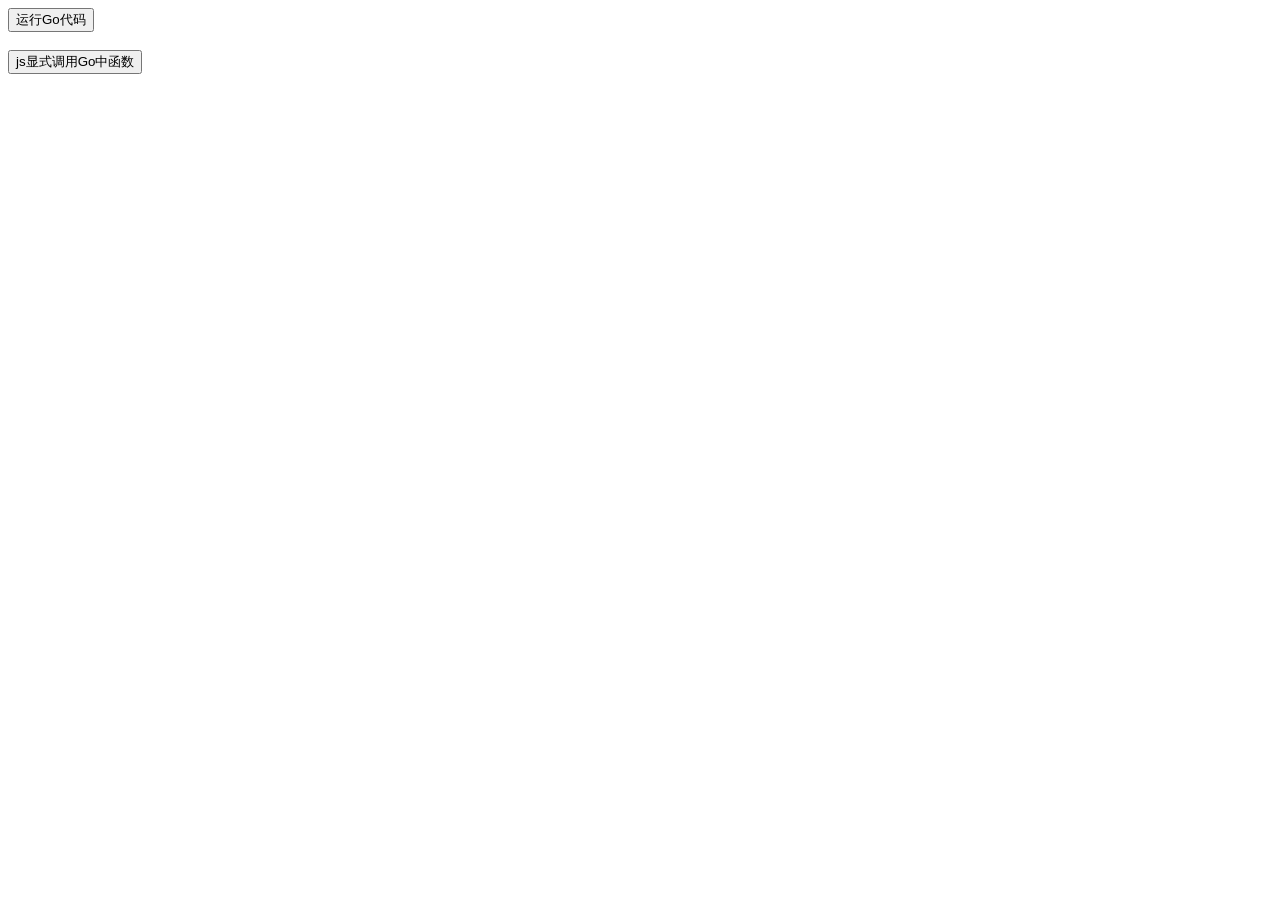
<file: net/webassembly/dom/index.html>
<html>
<head>
    <meta charset="utf-8"/>
    <script src="wasm_exec.js"></script>
    <script>
        if (!WebAssembly.instantiateStreaming) {
            WebAssembly.instantiateStreaming = async (resp, importObject) => {
                const source = await (await resp).arrayBuffer();
                return await WebAssembly.instantiate(source, importObject);
            };
        }

        const go = new Go();
        let mod, inst;
        WebAssembly.instantiateStreaming(fetch("hello.wasm"), go.importObject).then((result) => {
            mod = result.module;
            inst = result.instance;
            document.getElementById("runButton").disabled = false;
        }).catch((err) => {
            console.error(err);
        });

        //直接调用Go中定义的hello方法
        function helloFunc() {
            document.getElementById("result").innerText = hello("aaaa");
        }

        async function run() {
            console.clear();
            await go.run(inst);
            inst = await WebAssembly.instantiate(mod, go.importObject); // reset instance
        }
    </script>
</head>
<body>
<button onClick="run();" id="runButton" disabled>运行Go代码</button>
<div id="app"></div>
<br />
<button onclick="helloFunc()">js显式调用Go中函数</button>
<div id="result"></div>
</body>
</html>
</file>
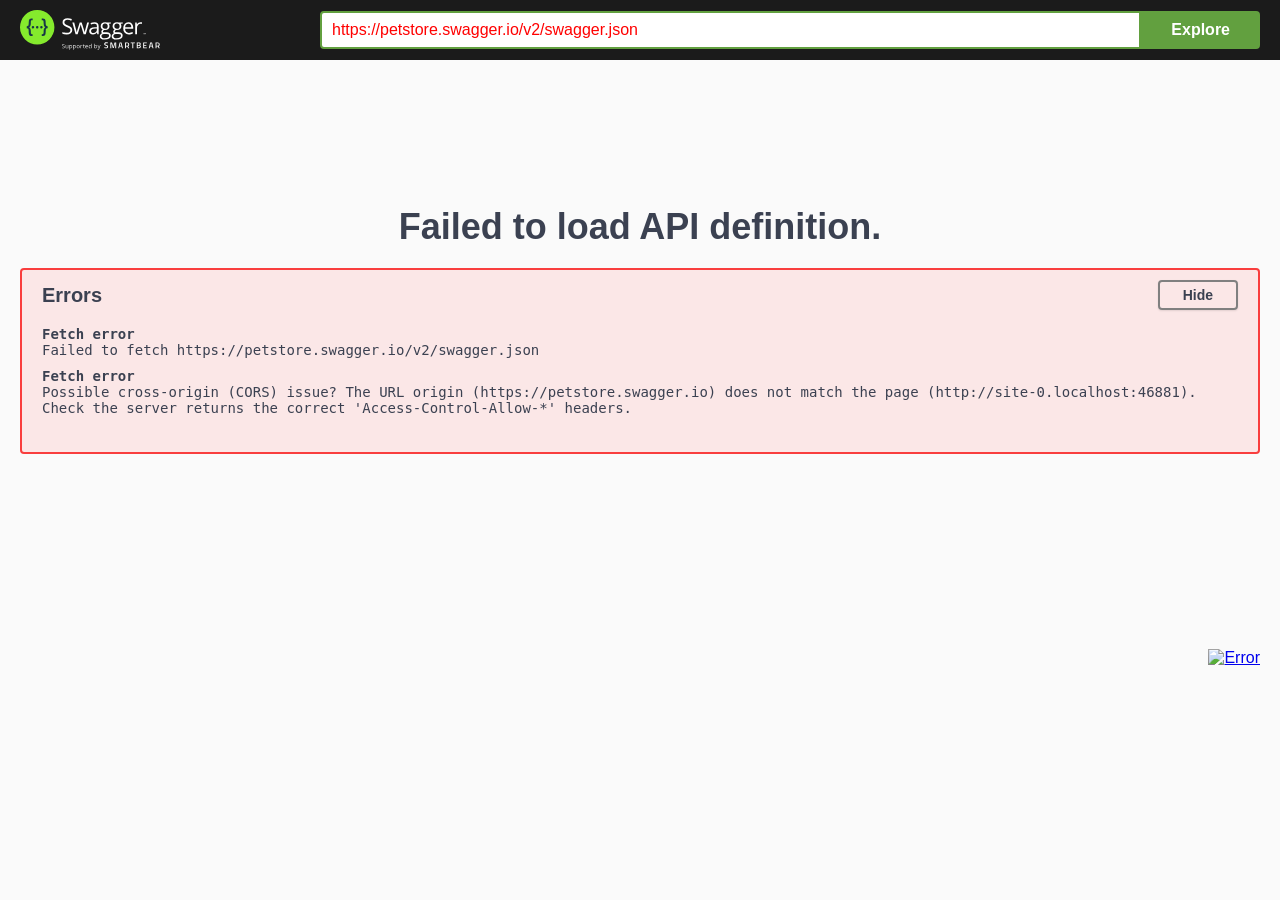
<file: net/grpc/http/grpc_gateway/third_party/swagger-ui/index.html>
<!-- HTML for static distribution bundle build -->
<!DOCTYPE html>
<html lang="en">
  <head>
    <meta charset="UTF-8">
    <title>Swagger UI</title>
    <link rel="stylesheet" type="text/css" href="./swagger-ui.css" >
    <link rel="icon" type="image/png" href="./favicon-32x32.png" sizes="32x32" />
    <link rel="icon" type="image/png" href="./favicon-16x16.png" sizes="16x16" />
    <style>
      html
      {
        box-sizing: border-box;
        overflow: -moz-scrollbars-vertical;
        overflow-y: scroll;
      }

      *,
      *:before,
      *:after
      {
        box-sizing: inherit;
      }

      body
      {
        margin:0;
        background: #fafafa;
      }
    </style>
  </head>

  <body>
    <div id="swagger-ui"></div>

    <script src="./swagger-ui-bundle.js" charset="UTF-8"> </script>
    <script src="./swagger-ui-standalone-preset.js" charset="UTF-8"> </script>
    <script>
    window.onload = function() {
      // Begin Swagger UI call region
      const ui = SwaggerUIBundle({
        url: "https://petstore.swagger.io/v2/swagger.json",
        dom_id: '#swagger-ui',
        deepLinking: true,
        presets: [
          SwaggerUIBundle.presets.apis,
          SwaggerUIStandalonePreset
        ],
        plugins: [
          SwaggerUIBundle.plugins.DownloadUrl
        ],
        layout: "StandaloneLayout"
      })
      // End Swagger UI call region

      window.ui = ui
    }
  </script>
  </body>
</html>
</file>
<file: net/grpc/http/grpc_gateway/third_party/swagger-ui/swagger-ui.css>
.swagger-ui{
  /*! normalize.css v7.0.0 | MIT License | github.com/necolas/normalize.css */font-family:sans-serif;color:#3b4151}.swagger-ui html{line-height:1.15;-ms-text-size-adjust:100%;-webkit-text-size-adjust:100%}.swagger-ui body{margin:0}.swagger-ui article,.swagger-ui aside,.swagger-ui footer,.swagger-ui header,.swagger-ui nav,.swagger-ui section{display:block}.swagger-ui h1{font-size:2em;margin:.67em 0}.swagger-ui figcaption,.swagger-ui figure,.swagger-ui main{display:block}.swagger-ui figure{margin:1em 40px}.swagger-ui hr{box-sizing:content-box;height:0;overflow:visible}.swagger-ui pre{font-family:monospace,monospace;font-size:1em}.swagger-ui a{background-color:transparent;-webkit-text-decoration-skip:objects}.swagger-ui abbr[title]{border-bottom:none;text-decoration:underline;-webkit-text-decoration:underline dotted;text-decoration:underline dotted}.swagger-ui b,.swagger-ui strong{font-weight:inherit;font-weight:bolder}.swagger-ui code,.swagger-ui kbd,.swagger-ui samp{font-family:monospace,monospace;font-size:1em}.swagger-ui dfn{font-style:italic}.swagger-ui mark{background-color:#ff0;color:#000}.swagger-ui small{font-size:80%}.swagger-ui sub,.swagger-ui sup{font-size:75%;line-height:0;position:relative;vertical-align:baseline}.swagger-ui sub{bottom:-.25em}.swagger-ui sup{top:-.5em}.swagger-ui audio,.swagger-ui video{display:inline-block}.swagger-ui audio:not([controls]){display:none;height:0}.swagger-ui img{border-style:none}.swagger-ui svg:not(:root){overflow:hidden}.swagger-ui button,.swagger-ui input,.swagger-ui optgroup,.swagger-ui select,.swagger-ui textarea{font-family:sans-serif;font-size:100%;line-height:1.15;margin:0}.swagger-ui button,.swagger-ui input{overflow:visible}.swagger-ui button,.swagger-ui select{text-transform:none}.swagger-ui [type=reset],.swagger-ui [type=submit],.swagger-ui button,.swagger-ui html [type=button]{-webkit-appearance:button}.swagger-ui [type=button]::-moz-focus-inner,.swagger-ui [type=reset]::-moz-focus-inner,.swagger-ui [type=submit]::-moz-focus-inner,.swagger-ui button::-moz-focus-inner{border-style:none;padding:0}.swagger-ui [type=button]:-moz-focusring,.swagger-ui [type=reset]:-moz-focusring,.swagger-ui [type=submit]:-moz-focusring,.swagger-ui button:-moz-focusring{outline:1px dotted ButtonText}.swagger-ui fieldset{padding:.35em .75em .625em}.swagger-ui legend{box-sizing:border-box;color:inherit;display:table;max-width:100%;padding:0;white-space:normal}.swagger-ui progress{display:inline-block;vertical-align:baseline}.swagger-ui textarea{overflow:auto}.swagger-ui [type=checkbox],.swagger-ui [type=radio]{box-sizing:border-box;padding:0}.swagger-ui [type=number]::-webkit-inner-spin-button,.swagger-ui [type=number]::-webkit-outer-spin-button{height:auto}.swagger-ui [type=search]{-webkit-appearance:textfield;outline-offset:-2px}.swagger-ui [type=search]::-webkit-search-cancel-button,.swagger-ui [type=search]::-webkit-search-decoration{-webkit-appearance:none}.swagger-ui ::-webkit-file-upload-button{-webkit-appearance:button;font:inherit}.swagger-ui details,.swagger-ui menu{display:block}.swagger-ui summary{display:list-item}.swagger-ui canvas{display:inline-block}.swagger-ui template{display:none}.swagger-ui [hidden]{display:none}.swagger-ui .debug *{outline:1px solid gold}.swagger-ui .debug-white *{outline:1px solid #fff}.swagger-ui .debug-black *{outline:1px solid #000}.swagger-ui .debug-grid{background:transparent url([data-uri]) repeat 0 0}.swagger-ui .debug-grid-16{background:transparent url([data-uri]) repeat 0 0}.swagger-ui .debug-grid-8-solid{background:#fff url([data-uri]) repeat 0 0}.swagger-ui .debug-grid-16-solid{background:#fff url([data-uri]) repeat 0 0}.swagger-ui .border-box,.swagger-ui a,.swagger-ui article,.swagger-ui body,.swagger-ui code,.swagger-ui dd,.swagger-ui div,.swagger-ui dl,.swagger-ui dt,.swagger-ui fieldset,.swagger-ui footer,.swagger-ui form,.swagger-ui h1,.swagger-ui h2,.swagger-ui h3,.swagger-ui h4,.swagger-ui h5,.swagger-ui h6,.swagger-ui header,.swagger-ui html,.swagger-ui input[type=email],.swagger-ui input[type=number],.swagger-ui input[type=password],.swagger-ui input[type=tel],.swagger-ui input[type=text],.swagger-ui input[type=url],.swagger-ui legend,.swagger-ui li,.swagger-ui main,.swagger-ui ol,.swagger-ui p,.swagger-ui pre,.swagger-ui section,.swagger-ui table,.swagger-ui td,.swagger-ui textarea,.swagger-ui th,.swagger-ui tr,.swagger-ui ul{box-sizing:border-box}.swagger-ui .aspect-ratio{height:0;position:relative}.swagger-ui .aspect-ratio--16x9{padding-bottom:56.25%}.swagger-ui .aspect-ratio--9x16{padding-bottom:177.77%}.swagger-ui .aspect-ratio--4x3{padding-bottom:75%}.swagger-ui .aspect-ratio--3x4{padding-bottom:133.33%}.swagger-ui .aspect-ratio--6x4{padding-bottom:66.6%}.swagger-ui .aspect-ratio--4x6{padding-bottom:150%}.swagger-ui .aspect-ratio--8x5{padding-bottom:62.5%}.swagger-ui .aspect-ratio--5x8{padding-bottom:160%}.swagger-ui .aspect-ratio--7x5{padding-bottom:71.42%}.swagger-ui .aspect-ratio--5x7{padding-bottom:140%}.swagger-ui .aspect-ratio--1x1{padding-bottom:100%}.swagger-ui .aspect-ratio--object{position:absolute;top:0;right:0;bottom:0;left:0;width:100%;height:100%;z-index:100}@media screen and (min-width:30em){.swagger-ui .aspect-ratio-ns{height:0;position:relative}.swagger-ui .aspect-ratio--16x9-ns{padding-bottom:56.25%}.swagger-ui .aspect-ratio--9x16-ns{padding-bottom:177.77%}.swagger-ui .aspect-ratio--4x3-ns{padding-bottom:75%}.swagger-ui .aspect-ratio--3x4-ns{padding-bottom:133.33%}.swagger-ui .aspect-ratio--6x4-ns{padding-bottom:66.6%}.swagger-ui .aspect-ratio--4x6-ns{padding-bottom:150%}.swagger-ui .aspect-ratio--8x5-ns{padding-bottom:62.5%}.swagger-ui .aspect-ratio--5x8-ns{padding-bottom:160%}.swagger-ui .aspect-ratio--7x5-ns{padding-bottom:71.42%}.swagger-ui .aspect-ratio--5x7-ns{padding-bottom:140%}.swagger-ui .aspect-ratio--1x1-ns{padding-bottom:100%}.swagger-ui .aspect-ratio--object-ns{position:absolute;top:0;right:0;bottom:0;left:0;width:100%;height:100%;z-index:100}}@media screen and (min-width:30em) and (max-width:60em){.swagger-ui .aspect-ratio-m{height:0;position:relative}.swagger-ui .aspect-ratio--16x9-m{padding-bottom:56.25%}.swagger-ui .aspect-ratio--9x16-m{padding-bottom:177.77%}.swagger-ui .aspect-ratio--4x3-m{padding-bottom:75%}.swagger-ui .aspect-ratio--3x4-m{padding-bottom:133.33%}.swagger-ui .aspect-ratio--6x4-m{padding-bottom:66.6%}.swagger-ui .aspect-ratio--4x6-m{padding-bottom:150%}.swagger-ui .aspect-ratio--8x5-m{padding-bottom:62.5%}.swagger-ui .aspect-ratio--5x8-m{padding-bottom:160%}.swagger-ui .aspect-ratio--7x5-m{padding-bottom:71.42%}.swagger-ui .aspect-ratio--5x7-m{padding-bottom:140%}.swagger-ui .aspect-ratio--1x1-m{padding-bottom:100%}.swagger-ui .aspect-ratio--object-m{position:absolute;top:0;right:0;bottom:0;left:0;width:100%;height:100%;z-index:100}}@media screen and (min-width:60em){.swagger-ui .aspect-ratio-l{height:0;position:relative}.swagger-ui .aspect-ratio--16x9-l{padding-bottom:56.25%}.swagger-ui .aspect-ratio--9x16-l{padding-bottom:177.77%}.swagger-ui .aspect-ratio--4x3-l{padding-bottom:75%}.swagger-ui .aspect-ratio--3x4-l{padding-bottom:133.33%}.swagger-ui .aspect-ratio--6x4-l{padding-bottom:66.6%}.swagger-ui .aspect-ratio--4x6-l{padding-bottom:150%}.swagger-ui .aspect-ratio--8x5-l{padding-bottom:62.5%}.swagger-ui .aspect-ratio--5x8-l{padding-bottom:160%}.swagger-ui .aspect-ratio--7x5-l{padding-bottom:71.42%}.swagger-ui .aspect-ratio--5x7-l{padding-bottom:140%}.swagger-ui .aspect-ratio--1x1-l{padding-bottom:100%}.swagger-ui .aspect-ratio--object-l{position:absolute;top:0;right:0;bottom:0;left:0;width:100%;height:100%;z-index:100}}.swagger-ui img{max-width:100%}.swagger-ui .cover{background-size:cover!important}.swagger-ui .contain{background-size:contain!important}@media screen and (min-width:30em){.swagger-ui .cover-ns{background-size:cover!important}.swagger-ui .contain-ns{background-size:contain!important}}@media screen and (min-width:30em) and (max-width:60em){.swagger-ui .cover-m{background-size:cover!important}.swagger-ui .contain-m{background-size:contain!important}}@media screen and (min-width:60em){.swagger-ui .cover-l{background-size:cover!important}.swagger-ui .contain-l{background-size:contain!important}}.swagger-ui .bg-center{background-repeat:no-repeat;background-position:50%}.swagger-ui .bg-top{background-repeat:no-repeat;background-position:top}.swagger-ui .bg-right{background-repeat:no-repeat;background-position:100%}.swagger-ui .bg-bottom{background-repeat:no-repeat;background-position:bottom}.swagger-ui .bg-left{background-repeat:no-repeat;background-position:0}@media screen and (min-width:30em){.swagger-ui .bg-center-ns{background-repeat:no-repeat;background-position:50%}.swagger-ui .bg-top-ns{background-repeat:no-repeat;background-position:top}.swagger-ui .bg-right-ns{background-repeat:no-repeat;background-position:100%}.swagger-ui .bg-bottom-ns{background-repeat:no-repeat;background-position:bottom}.swagger-ui .bg-left-ns{background-repeat:no-repeat;background-position:0}}@media screen and (min-width:30em) and (max-width:60em){.swagger-ui .bg-center-m{background-repeat:no-repeat;background-position:50%}.swagger-ui .bg-top-m{background-repeat:no-repeat;background-position:top}.swagger-ui .bg-right-m{background-repeat:no-repeat;background-position:100%}.swagger-ui .bg-bottom-m{background-repeat:no-repeat;background-position:bottom}.swagger-ui .bg-left-m{background-repeat:no-repeat;background-position:0}}@media screen and (min-width:60em){.swagger-ui .bg-center-l{background-repeat:no-repeat;background-position:50%}.swagger-ui .bg-top-l{background-repeat:no-repeat;background-position:top}.swagger-ui .bg-right-l{background-repeat:no-repeat;background-position:100%}.swagger-ui .bg-bottom-l{background-repeat:no-repeat;background-position:bottom}.swagger-ui .bg-left-l{background-repeat:no-repeat;background-position:0}}.swagger-ui .outline{outline:1px solid}.swagger-ui .outline-transparent{outline:1px solid transparent}.swagger-ui .outline-0{outline:0}@media screen and (min-width:30em){.swagger-ui .outline-ns{outline:1px solid}.swagger-ui .outline-transparent-ns{outline:1px solid transparent}.swagger-ui .outline-0-ns{outline:0}}@media screen and (min-width:30em) and (max-width:60em){.swagger-ui .outline-m{outline:1px solid}.swagger-ui .outline-transparent-m{outline:1px solid transparent}.swagger-ui .outline-0-m{outline:0}}@media screen and (min-width:60em){.swagger-ui .outline-l{outline:1px solid}.swagger-ui .outline-transparent-l{outline:1px solid transparent}.swagger-ui .outline-0-l{outline:0}}.swagger-ui .ba{border-style:solid;border-width:1px}.swagger-ui .bt{border-top-style:solid;border-top-width:1px}.swagger-ui .br{border-right-style:solid;border-right-width:1px}.swagger-ui .bb{border-bottom-style:solid;border-bottom-width:1px}.swagger-ui .bl{border-left-style:solid;border-left-width:1px}.swagger-ui .bn{border-style:none;border-width:0}@media screen and (min-width:30em){.swagger-ui .ba-ns{border-style:solid;border-width:1px}.swagger-ui .bt-ns{border-top-style:solid;border-top-width:1px}.swagger-ui .br-ns{border-right-style:solid;border-right-width:1px}.swagger-ui .bb-ns{border-bottom-style:solid;border-bottom-width:1px}.swagger-ui .bl-ns{border-left-style:solid;border-left-width:1px}.swagger-ui .bn-ns{border-style:none;border-width:0}}@media screen and (min-width:30em) and (max-width:60em){.swagger-ui .ba-m{border-style:solid;border-width:1px}.swagger-ui .bt-m{border-top-style:solid;border-top-width:1px}.swagger-ui .br-m{border-right-style:solid;border-right-width:1px}.swagger-ui .bb-m{border-bottom-style:solid;border-bottom-width:1px}.swagger-ui .bl-m{border-left-style:solid;border-left-width:1px}.swagger-ui .bn-m{border-style:none;border-width:0}}@media screen and (min-width:60em){.swagger-ui .ba-l{border-style:solid;border-width:1px}.swagger-ui .bt-l{border-top-style:solid;border-top-width:1px}.swagger-ui .br-l{border-right-style:solid;border-right-width:1px}.swagger-ui .bb-l{border-bottom-style:solid;border-bottom-width:1px}.swagger-ui .bl-l{border-left-style:solid;border-left-width:1px}.swagger-ui .bn-l{border-style:none;border-width:0}}.swagger-ui .b--black{border-color:#000}.swagger-ui .b--near-black{border-color:#111}.swagger-ui .b--dark-gray{border-color:#333}.swagger-ui .b--mid-gray{border-color:#555}.swagger-ui .b--gray{border-color:#777}.swagger-ui .b--silver{border-color:#999}.swagger-ui .b--light-silver{border-color:#aaa}.swagger-ui .b--moon-gray{border-color:#ccc}.swagger-ui .b--light-gray{border-color:#eee}.swagger-ui .b--near-white{border-color:#f4f4f4}.swagger-ui .b--white{border-color:#fff}.swagger-ui .b--white-90{border-color:hsla(0,0%,100%,.9)}.swagger-ui .b--white-80{border-color:hsla(0,0%,100%,.8)}.swagger-ui .b--white-70{border-color:hsla(0,0%,100%,.7)}.swagger-ui .b--white-60{border-color:hsla(0,0%,100%,.6)}.swagger-ui .b--white-50{border-color:hsla(0,0%,100%,.5)}.swagger-ui .b--white-40{border-color:hsla(0,0%,100%,.4)}.swagger-ui .b--white-30{border-color:hsla(0,0%,100%,.3)}.swagger-ui .b--white-20{border-color:hsla(0,0%,100%,.2)}.swagger-ui .b--white-10{border-color:hsla(0,0%,100%,.1)}.swagger-ui .b--white-05{border-color:hsla(0,0%,100%,.05)}.swagger-ui .b--white-025{border-color:hsla(0,0%,100%,.025)}.swagger-ui .b--white-0125{border-color:hsla(0,0%,100%,.0125)}.swagger-ui .b--black-90{border-color:rgba(0,0,0,.9)}.swagger-ui .b--black-80{border-color:rgba(0,0,0,.8)}.swagger-ui .b--black-70{border-color:rgba(0,0,0,.7)}.swagger-ui .b--black-60{border-color:rgba(0,0,0,.6)}.swagger-ui .b--black-50{border-color:rgba(0,0,0,.5)}.swagger-ui .b--black-40{border-color:rgba(0,0,0,.4)}.swagger-ui .b--black-30{border-color:rgba(0,0,0,.3)}.swagger-ui .b--black-20{border-color:rgba(0,0,0,.2)}.swagger-ui .b--black-10{border-color:rgba(0,0,0,.1)}.swagger-ui .b--black-05{border-color:rgba(0,0,0,.05)}.swagger-ui .b--black-025{border-color:rgba(0,0,0,.025)}.swagger-ui .b--black-0125{border-color:rgba(0,0,0,.0125)}.swagger-ui .b--dark-red{border-color:#e7040f}.swagger-ui .b--red{border-color:#ff4136}.swagger-ui .b--light-red{border-color:#ff725c}.swagger-ui .b--orange{border-color:#ff6300}.swagger-ui .b--gold{border-color:#ffb700}.swagger-ui .b--yellow{border-color:gold}.swagger-ui .b--light-yellow{border-color:#fbf1a9}.swagger-ui .b--purple{border-color:#5e2ca5}.swagger-ui .b--light-purple{border-color:#a463f2}.swagger-ui .b--dark-pink{border-color:#d5008f}.swagger-ui .b--hot-pink{border-color:#ff41b4}.swagger-ui .b--pink{border-color:#ff80cc}.swagger-ui .b--light-pink{border-color:#ffa3d7}.swagger-ui .b--dark-green{border-color:#137752}.swagger-ui .b--green{border-color:#19a974}.swagger-ui .b--light-green{border-color:#9eebcf}.swagger-ui .b--navy{border-color:#001b44}.swagger-ui .b--dark-blue{border-color:#00449e}.swagger-ui .b--blue{border-color:#357edd}.swagger-ui .b--light-blue{border-color:#96ccff}.swagger-ui .b--lightest-blue{border-color:#cdecff}.swagger-ui .b--washed-blue{border-color:#f6fffe}.swagger-ui .b--washed-green{border-color:#e8fdf5}.swagger-ui .b--washed-yellow{border-color:#fffceb}.swagger-ui .b--washed-red{border-color:#ffdfdf}.swagger-ui .b--transparent{border-color:transparent}.swagger-ui .b--inherit{border-color:inherit}.swagger-ui .br0{border-radius:0}.swagger-ui .br1{border-radius:.125rem}.swagger-ui .br2{border-radius:.25rem}.swagger-ui .br3{border-radius:.5rem}.swagger-ui .br4{border-radius:1rem}.swagger-ui .br-100{border-radius:100%}.swagger-ui .br-pill{border-radius:9999px}.swagger-ui .br--bottom{border-top-left-radius:0;border-top-right-radius:0}.swagger-ui .br--top{border-bottom-left-radius:0;border-bottom-right-radius:0}.swagger-ui .br--right{border-top-left-radius:0;border-bottom-left-radius:0}.swagger-ui .br--left{border-top-right-radius:0;border-bottom-right-radius:0}@media screen and (min-width:30em){.swagger-ui .br0-ns{border-radius:0}.swagger-ui .br1-ns{border-radius:.125rem}.swagger-ui .br2-ns{border-radius:.25rem}.swagger-ui .br3-ns{border-radius:.5rem}.swagger-ui .br4-ns{border-radius:1rem}.swagger-ui .br-100-ns{border-radius:100%}.swagger-ui .br-pill-ns{border-radius:9999px}.swagger-ui .br--bottom-ns{border-top-left-radius:0;border-top-right-radius:0}.swagger-ui .br--top-ns{border-bottom-left-radius:0;border-bottom-right-radius:0}.swagger-ui .br--right-ns{border-top-left-radius:0;border-bottom-left-radius:0}.swagger-ui .br--left-ns{border-top-right-radius:0;border-bottom-right-radius:0}}@media screen and (min-width:30em) and (max-width:60em){.swagger-ui .br0-m{border-radius:0}.swagger-ui .br1-m{border-radius:.125rem}.swagger-ui .br2-m{border-radius:.25rem}.swagger-ui .br3-m{border-radius:.5rem}.swagger-ui .br4-m{border-radius:1rem}.swagger-ui .br-100-m{border-radius:100%}.swagger-ui .br-pill-m{border-radius:9999px}.swagger-ui .br--bottom-m{border-top-left-radius:0;border-top-right-radius:0}.swagger-ui .br--top-m{border-bottom-left-radius:0;border-bottom-right-radius:0}.swagger-ui .br--right-m{border-top-left-radius:0;border-bottom-left-radius:0}.swagger-ui .br--left-m{border-top-right-radius:0;border-bottom-right-radius:0}}@media screen and (min-width:60em){.swagger-ui .br0-l{border-radius:0}.swagger-ui .br1-l{border-radius:.125rem}.swagger-ui .br2-l{border-radius:.25rem}.swagger-ui .br3-l{border-radius:.5rem}.swagger-ui .br4-l{border-radius:1rem}.swagger-ui .br-100-l{border-radius:100%}.swagger-ui .br-pill-l{border-radius:9999px}.swagger-ui .br--bottom-l{border-top-left-radius:0;border-top-right-radius:0}.swagger-ui .br--top-l{border-bottom-left-radius:0;border-bottom-right-radius:0}.swagger-ui .br--right-l{border-top-left-radius:0;border-bottom-left-radius:0}.swagger-ui .br--left-l{border-top-right-radius:0;border-bottom-right-radius:0}}.swagger-ui .b--dotted{border-style:dotted}.swagger-ui .b--dashed{border-style:dashed}.swagger-ui .b--solid{border-style:solid}.swagger-ui .b--none{border-style:none}@media screen and (min-width:30em){.swagger-ui .b--dotted-ns{border-style:dotted}.swagger-ui .b--dashed-ns{border-style:dashed}.swagger-ui .b--solid-ns{border-style:solid}.swagger-ui .b--none-ns{border-style:none}}@media screen and (min-width:30em) and (max-width:60em){.swagger-ui .b--dotted-m{border-style:dotted}.swagger-ui .b--dashed-m{border-style:dashed}.swagger-ui .b--solid-m{border-style:solid}.swagger-ui .b--none-m{border-style:none}}@media screen and (min-width:60em){.swagger-ui .b--dotted-l{border-style:dotted}.swagger-ui .b--dashed-l{border-style:dashed}.swagger-ui .b--solid-l{border-style:solid}.swagger-ui .b--none-l{border-style:none}}.swagger-ui .bw0{border-width:0}.swagger-ui .bw1{border-width:.125rem}.swagger-ui .bw2{border-width:.25rem}.swagger-ui .bw3{border-width:.5rem}.swagger-ui .bw4{border-width:1rem}.swagger-ui .bw5{border-width:2rem}.swagger-ui .bt-0{border-top-width:0}.swagger-ui .br-0{border-right-width:0}.swagger-ui .bb-0{border-bottom-width:0}.swagger-ui .bl-0{border-left-width:0}@media screen and (min-width:30em){.swagger-ui .bw0-ns{border-width:0}.swagger-ui .bw1-ns{border-width:.125rem}.swagger-ui .bw2-ns{border-width:.25rem}.swagger-ui .bw3-ns{border-width:.5rem}.swagger-ui .bw4-ns{border-width:1rem}.swagger-ui .bw5-ns{border-width:2rem}.swagger-ui .bt-0-ns{border-top-width:0}.swagger-ui .br-0-ns{border-right-width:0}.swagger-ui .bb-0-ns{border-bottom-width:0}.swagger-ui .bl-0-ns{border-left-width:0}}@media screen and (min-width:30em) and (max-width:60em){.swagger-ui .bw0-m{border-width:0}.swagger-ui .bw1-m{border-width:.125rem}.swagger-ui .bw2-m{border-width:.25rem}.swagger-ui .bw3-m{border-width:.5rem}.swagger-ui .bw4-m{border-width:1rem}.swagger-ui .bw5-m{border-width:2rem}.swagger-ui .bt-0-m{border-top-width:0}.swagger-ui .br-0-m{border-right-width:0}.swagger-ui .bb-0-m{border-bottom-width:0}.swagger-ui .bl-0-m{border-left-width:0}}@media screen and (min-width:60em){.swagger-ui .bw0-l{border-width:0}.swagger-ui .bw1-l{border-width:.125rem}.swagger-ui .bw2-l{border-width:.25rem}.swagger-ui .bw3-l{border-width:.5rem}.swagger-ui .bw4-l{border-width:1rem}.swagger-ui .bw5-l{border-width:2rem}.swagger-ui .bt-0-l{border-top-width:0}.swagger-ui .br-0-l{border-right-width:0}.swagger-ui .bb-0-l{border-bottom-width:0}.swagger-ui .bl-0-l{border-left-width:0}}.swagger-ui .shadow-1{box-shadow:0 0 4px 2px rgba(0,0,0,.2)}.swagger-ui .shadow-2{box-shadow:0 0 8px 2px rgba(0,0,0,.2)}.swagger-ui .shadow-3{box-shadow:2px 2px 4px 2px rgba(0,0,0,.2)}.swagger-ui .shadow-4{box-shadow:2px 2px 8px 0 rgba(0,0,0,.2)}.swagger-ui .shadow-5{box-shadow:4px 4px 8px 0 rgba(0,0,0,.2)}@media screen and (min-width:30em){.swagger-ui .shadow-1-ns{box-shadow:0 0 4px 2px rgba(0,0,0,.2)}.swagger-ui .shadow-2-ns{box-shadow:0 0 8px 2px rgba(0,0,0,.2)}.swagger-ui .shadow-3-ns{box-shadow:2px 2px 4px 2px rgba(0,0,0,.2)}.swagger-ui .shadow-4-ns{box-shadow:2px 2px 8px 0 rgba(0,0,0,.2)}.swagger-ui .shadow-5-ns{box-shadow:4px 4px 8px 0 rgba(0,0,0,.2)}}@media screen and (min-width:30em) and (max-width:60em){.swagger-ui .shadow-1-m{box-shadow:0 0 4px 2px rgba(0,0,0,.2)}.swagger-ui .shadow-2-m{box-shadow:0 0 8px 2px rgba(0,0,0,.2)}.swagger-ui .shadow-3-m{box-shadow:2px 2px 4px 2px rgba(0,0,0,.2)}.swagger-ui .shadow-4-m{box-shadow:2px 2px 8px 0 rgba(0,0,0,.2)}.swagger-ui .shadow-5-m{box-shadow:4px 4px 8px 0 rgba(0,0,0,.2)}}@media screen and (min-width:60em){.swagger-ui .shadow-1-l{box-shadow:0 0 4px 2px rgba(0,0,0,.2)}.swagger-ui .shadow-2-l{box-shadow:0 0 8px 2px rgba(0,0,0,.2)}.swagger-ui .shadow-3-l{box-shadow:2px 2px 4px 2px rgba(0,0,0,.2)}.swagger-ui .shadow-4-l{box-shadow:2px 2px 8px 0 rgba(0,0,0,.2)}.swagger-ui .shadow-5-l{box-shadow:4px 4px 8px 0 rgba(0,0,0,.2)}}.swagger-ui .pre{overflow-x:auto;overflow-y:hidden;overflow:scroll}.swagger-ui .top-0{top:0}.swagger-ui .right-0{right:0}.swagger-ui .bottom-0{bottom:0}.swagger-ui .left-0{left:0}.swagger-ui .top-1{top:1rem}.swagger-ui .right-1{right:1rem}.swagger-ui .bottom-1{bottom:1rem}.swagger-ui .left-1{left:1rem}.swagger-ui .top-2{top:2rem}.swagger-ui .right-2{right:2rem}.swagger-ui .bottom-2{bottom:2rem}.swagger-ui .left-2{left:2rem}.swagger-ui .top--1{top:-1rem}.swagger-ui .right--1{right:-1rem}.swagger-ui .bottom--1{bottom:-1rem}.swagger-ui .left--1{left:-1rem}.swagger-ui .top--2{top:-2rem}.swagger-ui .right--2{right:-2rem}.swagger-ui .bottom--2{bottom:-2rem}.swagger-ui .left--2{left:-2rem}.swagger-ui .absolute--fill{top:0;right:0;bottom:0;left:0}@media screen and (min-width:30em){.swagger-ui .top-0-ns{top:0}.swagger-ui .left-0-ns{left:0}.swagger-ui .right-0-ns{right:0}.swagger-ui .bottom-0-ns{bottom:0}.swagger-ui .top-1-ns{top:1rem}.swagger-ui .left-1-ns{left:1rem}.swagger-ui .right-1-ns{right:1rem}.swagger-ui .bottom-1-ns{bottom:1rem}.swagger-ui .top-2-ns{top:2rem}.swagger-ui .left-2-ns{left:2rem}.swagger-ui .right-2-ns{right:2rem}.swagger-ui .bottom-2-ns{bottom:2rem}.swagger-ui .top--1-ns{top:-1rem}.swagger-ui .right--1-ns{right:-1rem}.swagger-ui .bottom--1-ns{bottom:-1rem}.swagger-ui .left--1-ns{left:-1rem}.swagger-ui .top--2-ns{top:-2rem}.swagger-ui .right--2-ns{right:-2rem}.swagger-ui .bottom--2-ns{bottom:-2rem}.swagger-ui .left--2-ns{left:-2rem}.swagger-ui .absolute--fill-ns{top:0;right:0;bottom:0;left:0}}@media screen and (min-width:30em) and (max-width:60em){.swagger-ui .top-0-m{top:0}.swagger-ui .left-0-m{left:0}.swagger-ui .right-0-m{right:0}.swagger-ui .bottom-0-m{bottom:0}.swagger-ui .top-1-m{top:1rem}.swagger-ui .left-1-m{left:1rem}.swagger-ui .right-1-m{right:1rem}.swagger-ui .bottom-1-m{bottom:1rem}.swagger-ui .top-2-m{top:2rem}.swagger-ui .left-2-m{left:2rem}.swagger-ui .right-2-m{right:2rem}.swagger-ui .bottom-2-m{bottom:2rem}.swagger-ui .top--1-m{top:-1rem}.swagger-ui .right--1-m{right:-1rem}.swagger-ui .bottom--1-m{bottom:-1rem}.swagger-ui .left--1-m{left:-1rem}.swagger-ui .top--2-m{top:-2rem}.swagger-ui .right--2-m{right:-2rem}.swagger-ui .bottom--2-m{bottom:-2rem}.swagger-ui .left--2-m{left:-2rem}.swagger-ui .absolute--fill-m{top:0;right:0;bottom:0;left:0}}@media screen and (min-width:60em){.swagger-ui .top-0-l{top:0}.swagger-ui .left-0-l{left:0}.swagger-ui .right-0-l{right:0}.swagger-ui .bottom-0-l{bottom:0}.swagger-ui .top-1-l{top:1rem}.swagger-ui .left-1-l{left:1rem}.swagger-ui .right-1-l{right:1rem}.swagger-ui .bottom-1-l{bottom:1rem}.swagger-ui .top-2-l{top:2rem}.swagger-ui .left-2-l{left:2rem}.swagger-ui .right-2-l{right:2rem}.swagger-ui .bottom-2-l{bottom:2rem}.swagger-ui .top--1-l{top:-1rem}.swagger-ui .right--1-l{right:-1rem}.swagger-ui .bottom--1-l{bottom:-1rem}.swagger-ui .left--1-l{left:-1rem}.swagger-ui .top--2-l{top:-2rem}.swagger-ui .right--2-l{right:-2rem}.swagger-ui .bottom--2-l{bottom:-2rem}.swagger-ui .left--2-l{left:-2rem}.swagger-ui .absolute--fill-l{top:0;right:0;bottom:0;left:0}}.swagger-ui .cf:after,.swagger-ui .cf:before{content:" ";display:table}.swagger-ui .cf:after{clear:both}.swagger-ui .cf{*zoom:1}.swagger-ui .cl{clear:left}.swagger-ui .cr{clear:right}.swagger-ui .cb{clear:both}.swagger-ui .cn{clear:none}@media screen and (min-width:30em){.swagger-ui .cl-ns{clear:left}.swagger-ui .cr-ns{clear:right}.swagger-ui .cb-ns{clear:both}.swagger-ui .cn-ns{clear:none}}@media screen and (min-width:30em) and (max-width:60em){.swagger-ui .cl-m{clear:left}.swagger-ui .cr-m{clear:right}.swagger-ui .cb-m{clear:both}.swagger-ui .cn-m{clear:none}}@media screen and (min-width:60em){.swagger-ui .cl-l{clear:left}.swagger-ui .cr-l{clear:right}.swagger-ui .cb-l{clear:both}.swagger-ui .cn-l{clear:none}}.swagger-ui .flex{display:flex}.swagger-ui .inline-flex{display:inline-flex}.swagger-ui .flex-auto{flex:1 1 auto;min-width:0;min-height:0}.swagger-ui .flex-none{flex:none}.swagger-ui .flex-column{flex-direction:column}.swagger-ui .flex-row{flex-direction:row}.swagger-ui .flex-wrap{flex-wrap:wrap}.swagger-ui .flex-nowrap{flex-wrap:nowrap}.swagger-ui .flex-wrap-reverse{flex-wrap:wrap-reverse}.swagger-ui .flex-column-reverse{flex-direction:column-reverse}.swagger-ui .flex-row-reverse{flex-direction:row-reverse}.swagger-ui .items-start{align-items:flex-start}.swagger-ui .items-end{align-items:flex-end}.swagger-ui .items-center{align-items:center}.swagger-ui .items-baseline{align-items:baseline}.swagger-ui .items-stretch{align-items:stretch}.swagger-ui .self-start{align-self:flex-start}.swagger-ui .self-end{align-self:flex-end}.swagger-ui .self-center{align-self:center}.swagger-ui .self-baseline{align-self:baseline}.swagger-ui .self-stretch{align-self:stretch}.swagger-ui .justify-start{justify-content:flex-start}.swagger-ui .justify-end{justify-content:flex-end}.swagger-ui .justify-center{justify-content:center}.swagger-ui .justify-between{justify-content:space-between}.swagger-ui .justify-around{justify-content:space-around}.swagger-ui .content-start{align-content:flex-start}.swagger-ui .content-end{align-content:flex-end}.swagger-ui .content-center{align-content:center}.swagger-ui .content-between{align-content:space-between}.swagger-ui .content-around{align-content:space-around}.swagger-ui .content-stretch{align-content:stretch}.swagger-ui .order-0{order:0}.swagger-ui .order-1{order:1}.swagger-ui .order-2{order:2}.swagger-ui .order-3{order:3}.swagger-ui .order-4{order:4}.swagger-ui .order-5{order:5}.swagger-ui .order-6{order:6}.swagger-ui .order-7{order:7}.swagger-ui .order-8{order:8}.swagger-ui .order-last{order:99999}.swagger-ui .flex-grow-0{flex-grow:0}.swagger-ui .flex-grow-1{flex-grow:1}.swagger-ui .flex-shrink-0{flex-shrink:0}.swagger-ui .flex-shrink-1{flex-shrink:1}@media screen and (min-width:30em){.swagger-ui .flex-ns{display:flex}.swagger-ui .inline-flex-ns{display:inline-flex}.swagger-ui .flex-auto-ns{flex:1 1 auto;min-width:0;min-height:0}.swagger-ui .flex-none-ns{flex:none}.swagger-ui .flex-column-ns{flex-direction:column}.swagger-ui .flex-row-ns{flex-direction:row}.swagger-ui .flex-wrap-ns{flex-wrap:wrap}.swagger-ui .flex-nowrap-ns{flex-wrap:nowrap}.swagger-ui .flex-wrap-reverse-ns{flex-wrap:wrap-reverse}.swagger-ui .flex-column-reverse-ns{flex-direction:column-reverse}.swagger-ui .flex-row-reverse-ns{flex-direction:row-reverse}.swagger-ui .items-start-ns{align-items:flex-start}.swagger-ui .items-end-ns{align-items:flex-end}.swagger-ui .items-center-ns{align-items:center}.swagger-ui .items-baseline-ns{align-items:baseline}.swagger-ui .items-stretch-ns{align-items:stretch}.swagger-ui .self-start-ns{align-self:flex-start}.swagger-ui .self-end-ns{align-self:flex-end}.swagger-ui .self-center-ns{align-self:center}.swagger-ui .self-baseline-ns{align-self:baseline}.swagger-ui .self-stretch-ns{align-self:stretch}.swagger-ui .justify-start-ns{justify-content:flex-start}.swagger-ui .justify-end-ns{justify-content:flex-end}.swagger-ui .justify-center-ns{justify-content:center}.swagger-ui .justify-between-ns{justify-content:space-between}.swagger-ui .justify-around-ns{justify-content:space-around}.swagger-ui .content-start-ns{align-content:flex-start}.swagger-ui .content-end-ns{align-content:flex-end}.swagger-ui .content-center-ns{align-content:center}.swagger-ui .content-between-ns{align-content:space-between}.swagger-ui .content-around-ns{align-content:space-around}.swagger-ui .content-stretch-ns{align-content:stretch}.swagger-ui .order-0-ns{order:0}.swagger-ui .order-1-ns{order:1}.swagger-ui .order-2-ns{order:2}.swagger-ui .order-3-ns{order:3}.swagger-ui .order-4-ns{order:4}.swagger-ui .order-5-ns{order:5}.swagger-ui .order-6-ns{order:6}.swagger-ui .order-7-ns{order:7}.swagger-ui .order-8-ns{order:8}.swagger-ui .order-last-ns{order:99999}.swagger-ui .flex-grow-0-ns{flex-grow:0}.swagger-ui .flex-grow-1-ns{flex-grow:1}.swagger-ui .flex-shrink-0-ns{flex-shrink:0}.swagger-ui .flex-shrink-1-ns{flex-shrink:1}}@media screen and (min-width:30em) and (max-width:60em){.swagger-ui .flex-m{display:flex}.swagger-ui .inline-flex-m{display:inline-flex}.swagger-ui .flex-auto-m{flex:1 1 auto;min-width:0;min-height:0}.swagger-ui .flex-none-m{flex:none}.swagger-ui .flex-column-m{flex-direction:column}.swagger-ui .flex-row-m{flex-direction:row}.swagger-ui .flex-wrap-m{flex-wrap:wrap}.swagger-ui .flex-nowrap-m{flex-wrap:nowrap}.swagger-ui .flex-wrap-reverse-m{flex-wrap:wrap-reverse}.swagger-ui .flex-column-reverse-m{flex-direction:column-reverse}.swagger-ui .flex-row-reverse-m{flex-direction:row-reverse}.swagger-ui .items-start-m{align-items:flex-start}.swagger-ui .items-end-m{align-items:flex-end}.swagger-ui .items-center-m{align-items:center}.swagger-ui .items-baseline-m{align-items:baseline}.swagger-ui .items-stretch-m{align-items:stretch}.swagger-ui .self-start-m{align-self:flex-start}.swagger-ui .self-end-m{align-self:flex-end}.swagger-ui .self-center-m{align-self:center}.swagger-ui .self-baseline-m{align-self:baseline}.swagger-ui .self-stretch-m{align-self:stretch}.swagger-ui .justify-start-m{justify-content:flex-start}.swagger-ui .justify-end-m{justify-content:flex-end}.swagger-ui .justify-center-m{justify-content:center}.swagger-ui .justify-between-m{justify-content:space-between}.swagger-ui .justify-around-m{justify-content:space-around}.swagger-ui .content-start-m{align-content:flex-start}.swagger-ui .content-end-m{align-content:flex-end}.swagger-ui .content-center-m{align-content:center}.swagger-ui .content-between-m{align-content:space-between}.swagger-ui .content-around-m{align-content:space-around}.swagger-ui .content-stretch-m{align-content:stretch}.swagger-ui .order-0-m{order:0}.swagger-ui .order-1-m{order:1}.swagger-ui .order-2-m{order:2}.swagger-ui .order-3-m{order:3}.swagger-ui .order-4-m{order:4}.swagger-ui .order-5-m{order:5}.swagger-ui .order-6-m{order:6}.swagger-ui .order-7-m{order:7}.swagger-ui .order-8-m{order:8}.swagger-ui .order-last-m{order:99999}.swagger-ui .flex-grow-0-m{flex-grow:0}.swagger-ui .flex-grow-1-m{flex-grow:1}.swagger-ui .flex-shrink-0-m{flex-shrink:0}.swagger-ui .flex-shrink-1-m{flex-shrink:1}}@media screen and (min-width:60em){.swagger-ui .flex-l{display:flex}.swagger-ui .inline-flex-l{display:inline-flex}.swagger-ui .flex-auto-l{flex:1 1 auto;min-width:0;min-height:0}.swagger-ui .flex-none-l{flex:none}.swagger-ui .flex-column-l{flex-direction:column}.swagger-ui .flex-row-l{flex-direction:row}.swagger-ui .flex-wrap-l{flex-wrap:wrap}.swagger-ui .flex-nowrap-l{flex-wrap:nowrap}.swagger-ui .flex-wrap-reverse-l{flex-wrap:wrap-reverse}.swagger-ui .flex-column-reverse-l{flex-direction:column-reverse}.swagger-ui .flex-row-reverse-l{flex-direction:row-reverse}.swagger-ui .items-start-l{align-items:flex-start}.swagger-ui .items-end-l{align-items:flex-end}.swagger-ui .items-center-l{align-items:center}.swagger-ui .items-baseline-l{align-items:baseline}.swagger-ui .items-stretch-l{align-items:stretch}.swagger-ui .self-start-l{align-self:flex-start}.swagger-ui .self-end-l{align-self:flex-end}.swagger-ui .self-center-l{align-self:center}.swagger-ui .self-baseline-l{align-self:baseline}.swagger-ui .self-stretch-l{align-self:stretch}.swagger-ui .justify-start-l{justify-content:flex-start}.swagger-ui .justify-end-l{justify-content:flex-end}.swagger-ui .justify-center-l{justify-content:center}.swagger-ui .justify-between-l{justify-content:space-between}.swagger-ui .justify-around-l{justify-content:space-around}.swagger-ui .content-start-l{align-content:flex-start}.swagger-ui .content-end-l{align-content:flex-end}.swagger-ui .content-center-l{align-content:center}.swagger-ui .content-between-l{align-content:space-between}.swagger-ui .content-around-l{align-content:space-around}.swagger-ui .content-stretch-l{align-content:stretch}.swagger-ui .order-0-l{order:0}.swagger-ui .order-1-l{order:1}.swagger-ui .order-2-l{order:2}.swagger-ui .order-3-l{order:3}.swagger-ui .order-4-l{order:4}.swagger-ui .order-5-l{order:5}.swagger-ui .order-6-l{order:6}.swagger-ui .order-7-l{order:7}.swagger-ui .order-8-l{order:8}.swagger-ui .order-last-l{order:99999}.swagger-ui .flex-grow-0-l{flex-grow:0}.swagger-ui .flex-grow-1-l{flex-grow:1}.swagger-ui .flex-shrink-0-l{flex-shrink:0}.swagger-ui .flex-shrink-1-l{flex-shrink:1}}.swagger-ui .dn{display:none}.swagger-ui .di{display:inline}.swagger-ui .db{display:block}.swagger-ui .dib{display:inline-block}.swagger-ui .dit{display:inline-table}.swagger-ui .dt{display:table}.swagger-ui .dtc{display:table-cell}.swagger-ui .dt-row{display:table-row}.swagger-ui .dt-row-group{display:table-row-group}.swagger-ui .dt-column{display:table-column}.swagger-ui .dt-column-group{display:table-column-group}.swagger-ui .dt--fixed{table-layout:fixed;width:100%}@media screen and (min-width:30em){.swagger-ui .dn-ns{display:none}.swagger-ui .di-ns{display:inline}.swagger-ui .db-ns{display:block}.swagger-ui .dib-ns{display:inline-block}.swagger-ui .dit-ns{display:inline-table}.swagger-ui .dt-ns{display:table}.swagger-ui .dtc-ns{display:table-cell}.swagger-ui .dt-row-ns{display:table-row}.swagger-ui .dt-row-group-ns{display:table-row-group}.swagger-ui .dt-column-ns{display:table-column}.swagger-ui .dt-column-group-ns{display:table-column-group}.swagger-ui .dt--fixed-ns{table-layout:fixed;width:100%}}@media screen and (min-width:30em) and (max-width:60em){.swagger-ui .dn-m{display:none}.swagger-ui .di-m{display:inline}.swagger-ui .db-m{display:block}.swagger-ui .dib-m{display:inline-block}.swagger-ui .dit-m{display:inline-table}.swagger-ui .dt-m{display:table}.swagger-ui .dtc-m{display:table-cell}.swagger-ui .dt-row-m{display:table-row}.swagger-ui .dt-row-group-m{display:table-row-group}.swagger-ui .dt-column-m{display:table-column}.swagger-ui .dt-column-group-m{display:table-column-group}.swagger-ui .dt--fixed-m{table-layout:fixed;width:100%}}@media screen and (min-width:60em){.swagger-ui .dn-l{display:none}.swagger-ui .di-l{display:inline}.swagger-ui .db-l{display:block}.swagger-ui .dib-l{display:inline-block}.swagger-ui .dit-l{display:inline-table}.swagger-ui .dt-l{display:table}.swagger-ui .dtc-l{display:table-cell}.swagger-ui .dt-row-l{display:table-row}.swagger-ui .dt-row-group-l{display:table-row-group}.swagger-ui .dt-column-l{display:table-column}.swagger-ui .dt-column-group-l{display:table-column-group}.swagger-ui .dt--fixed-l{table-layout:fixed;width:100%}}.swagger-ui .fl{float:left;_display:inline}.swagger-ui .fr{float:right;_display:inline}.swagger-ui .fn{float:none}@media screen and (min-width:30em){.swagger-ui .fl-ns{float:left;_display:inline}.swagger-ui .fr-ns{float:right;_display:inline}.swagger-ui .fn-ns{float:none}}@media screen and (min-width:30em) and (max-width:60em){.swagger-ui .fl-m{float:left;_display:inline}.swagger-ui .fr-m{float:right;_display:inline}.swagger-ui .fn-m{float:none}}@media screen and (min-width:60em){.swagger-ui .fl-l{float:left;_display:inline}.swagger-ui .fr-l{float:right;_display:inline}.swagger-ui .fn-l{float:none}}.swagger-ui .sans-serif{font-family:-apple-system,BlinkMacSystemFont,avenir next,avenir,helvetica,helvetica neue,ubuntu,roboto,noto,segoe ui,arial,sans-serif}.swagger-ui .serif{font-family:georgia,serif}.swagger-ui .system-sans-serif{font-family:sans-serif}.swagger-ui .system-serif{font-family:serif}.swagger-ui .code,.swagger-ui code{font-family:Consolas,monaco,monospace}.swagger-ui .courier{font-family:Courier Next,courier,monospace}.swagger-ui .helvetica{font-family:helvetica neue,helvetica,sans-serif}.swagger-ui .avenir{font-family:avenir next,avenir,sans-serif}.swagger-ui .athelas{font-family:athelas,georgia,serif}.swagger-ui .georgia{font-family:georgia,serif}.swagger-ui .times{font-family:times,serif}.swagger-ui .bodoni{font-family:Bodoni MT,serif}.swagger-ui .calisto{font-family:Calisto MT,serif}.swagger-ui .garamond{font-family:garamond,serif}.swagger-ui .baskerville{font-family:baskerville,serif}.swagger-ui .i{font-style:italic}.swagger-ui .fs-normal{font-style:normal}@media screen and (min-width:30em){.swagger-ui .i-ns{font-style:italic}.swagger-ui .fs-normal-ns{font-style:normal}}@media screen and (min-width:30em) and (max-width:60em){.swagger-ui .i-m{font-style:italic}.swagger-ui .fs-normal-m{font-style:normal}}@media screen and (min-width:60em){.swagger-ui .i-l{font-style:italic}.swagger-ui .fs-normal-l{font-style:normal}}.swagger-ui .normal{font-weight:400}.swagger-ui .b{font-weight:700}.swagger-ui .fw1{font-weight:100}.swagger-ui .fw2{font-weight:200}.swagger-ui .fw3{font-weight:300}.swagger-ui .fw4{font-weight:400}.swagger-ui .fw5{font-weight:500}.swagger-ui .fw6{font-weight:600}.swagger-ui .fw7{font-weight:700}.swagger-ui .fw8{font-weight:800}.swagger-ui .fw9{font-weight:900}@media screen and (min-width:30em){.swagger-ui .normal-ns{font-weight:400}.swagger-ui .b-ns{font-weight:700}.swagger-ui .fw1-ns{font-weight:100}.swagger-ui .fw2-ns{font-weight:200}.swagger-ui .fw3-ns{font-weight:300}.swagger-ui .fw4-ns{font-weight:400}.swagger-ui .fw5-ns{font-weight:500}.swagger-ui .fw6-ns{font-weight:600}.swagger-ui .fw7-ns{font-weight:700}.swagger-ui .fw8-ns{font-weight:800}.swagger-ui .fw9-ns{font-weight:900}}@media screen and (min-width:30em) and (max-width:60em){.swagger-ui .normal-m{font-weight:400}.swagger-ui .b-m{font-weight:700}.swagger-ui .fw1-m{font-weight:100}.swagger-ui .fw2-m{font-weight:200}.swagger-ui .fw3-m{font-weight:300}.swagger-ui .fw4-m{font-weight:400}.swagger-ui .fw5-m{font-weight:500}.swagger-ui .fw6-m{font-weight:600}.swagger-ui .fw7-m{font-weight:700}.swagger-ui .fw8-m{font-weight:800}.swagger-ui .fw9-m{font-weight:900}}@media screen and (min-width:60em){.swagger-ui .normal-l{font-weight:400}.swagger-ui .b-l{font-weight:700}.swagger-ui .fw1-l{font-weight:100}.swagger-ui .fw2-l{font-weight:200}.swagger-ui .fw3-l{font-weight:300}.swagger-ui .fw4-l{font-weight:400}.swagger-ui .fw5-l{font-weight:500}.swagger-ui .fw6-l{font-weight:600}.swagger-ui .fw7-l{font-weight:700}.swagger-ui .fw8-l{font-weight:800}.swagger-ui .fw9-l{font-weight:900}}.swagger-ui .input-reset{-webkit-appearance:none;-moz-appearance:none}.swagger-ui .button-reset::-moz-focus-inner,.swagger-ui .input-reset::-moz-focus-inner{border:0;padding:0}.swagger-ui .h1{height:1rem}.swagger-ui .h2{height:2rem}.swagger-ui .h3{height:4rem}.swagger-ui .h4{height:8rem}.swagger-ui .h5{height:16rem}.swagger-ui .h-25{height:25%}.swagger-ui .h-50{height:50%}.swagger-ui .h-75{height:75%}.swagger-ui .h-100{height:100%}.swagger-ui .min-h-100{min-height:100%}.swagger-ui .vh-25{height:25vh}.swagger-ui .vh-50{height:50vh}.swagger-ui .vh-75{height:75vh}.swagger-ui .vh-100{height:100vh}.swagger-ui .min-vh-100{min-height:100vh}.swagger-ui .h-auto{height:auto}.swagger-ui .h-inherit{height:inherit}@media screen and (min-width:30em){.swagger-ui .h1-ns{height:1rem}.swagger-ui .h2-ns{height:2rem}.swagger-ui .h3-ns{height:4rem}.swagger-ui .h4-ns{height:8rem}.swagger-ui .h5-ns{height:16rem}.swagger-ui .h-25-ns{height:25%}.swagger-ui .h-50-ns{height:50%}.swagger-ui .h-75-ns{height:75%}.swagger-ui .h-100-ns{height:100%}.swagger-ui .min-h-100-ns{min-height:100%}.swagger-ui .vh-25-ns{height:25vh}.swagger-ui .vh-50-ns{height:50vh}.swagger-ui .vh-75-ns{height:75vh}.swagger-ui .vh-100-ns{height:100vh}.swagger-ui .min-vh-100-ns{min-height:100vh}.swagger-ui .h-auto-ns{height:auto}.swagger-ui .h-inherit-ns{height:inherit}}@media screen and (min-width:30em) and (max-width:60em){.swagger-ui .h1-m{height:1rem}.swagger-ui .h2-m{height:2rem}.swagger-ui .h3-m{height:4rem}.swagger-ui .h4-m{height:8rem}.swagger-ui .h5-m{height:16rem}.swagger-ui .h-25-m{height:25%}.swagger-ui .h-50-m{height:50%}.swagger-ui .h-75-m{height:75%}.swagger-ui .h-100-m{height:100%}.swagger-ui .min-h-100-m{min-height:100%}.swagger-ui .vh-25-m{height:25vh}.swagger-ui .vh-50-m{height:50vh}.swagger-ui .vh-75-m{height:75vh}.swagger-ui .vh-100-m{height:100vh}.swagger-ui .min-vh-100-m{min-height:100vh}.swagger-ui .h-auto-m{height:auto}.swagger-ui .h-inherit-m{height:inherit}}@media screen and (min-width:60em){.swagger-ui .h1-l{height:1rem}.swagger-ui .h2-l{height:2rem}.swagger-ui .h3-l{height:4rem}.swagger-ui .h4-l{height:8rem}.swagger-ui .h5-l{height:16rem}.swagger-ui .h-25-l{height:25%}.swagger-ui .h-50-l{height:50%}.swagger-ui .h-75-l{height:75%}.swagger-ui .h-100-l{height:100%}.swagger-ui .min-h-100-l{min-height:100%}.swagger-ui .vh-25-l{height:25vh}.swagger-ui .vh-50-l{height:50vh}.swagger-ui .vh-75-l{height:75vh}.swagger-ui .vh-100-l{height:100vh}.swagger-ui .min-vh-100-l{min-height:100vh}.swagger-ui .h-auto-l{height:auto}.swagger-ui .h-inherit-l{height:inherit}}.swagger-ui .tracked{letter-spacing:.1em}.swagger-ui .tracked-tight{letter-spacing:-.05em}.swagger-ui .tracked-mega{letter-spacing:.25em}@media screen and (min-width:30em){.swagger-ui .tracked-ns{letter-spacing:.1em}.swagger-ui .tracked-tight-ns{letter-spacing:-.05em}.swagger-ui .tracked-mega-ns{letter-spacing:.25em}}@media screen and (min-width:30em) and (max-width:60em){.swagger-ui .tracked-m{letter-spacing:.1em}.swagger-ui .tracked-tight-m{letter-spacing:-.05em}.swagger-ui .tracked-mega-m{letter-spacing:.25em}}@media screen and (min-width:60em){.swagger-ui .tracked-l{letter-spacing:.1em}.swagger-ui .tracked-tight-l{letter-spacing:-.05em}.swagger-ui .tracked-mega-l{letter-spacing:.25em}}.swagger-ui .lh-solid{line-height:1}.swagger-ui .lh-title{line-height:1.25}.swagger-ui .lh-copy{line-height:1.5}@media screen and (min-width:30em){.swagger-ui .lh-solid-ns{line-height:1}.swagger-ui .lh-title-ns{line-height:1.25}.swagger-ui .lh-copy-ns{line-height:1.5}}@media screen and (min-width:30em) and (max-width:60em){.swagger-ui .lh-solid-m{line-height:1}.swagger-ui .lh-title-m{line-height:1.25}.swagger-ui .lh-copy-m{line-height:1.5}}@media screen and (min-width:60em){.swagger-ui .lh-solid-l{line-height:1}.swagger-ui .lh-title-l{line-height:1.25}.swagger-ui .lh-copy-l{line-height:1.5}}.swagger-ui .link{text-decoration:none}.swagger-ui .link,.swagger-ui .link:link,.swagger-ui .link:visited{transition:color .15s ease-in}.swagger-ui .link:hover{transition:color .15s ease-in}.swagger-ui .link:active{transition:color .15s ease-in}.swagger-ui .link:focus{transition:color .15s ease-in;outline:1px dotted currentColor}.swagger-ui .list{list-style-type:none}.swagger-ui .mw-100{max-width:100%}.swagger-ui .mw1{max-width:1rem}.swagger-ui .mw2{max-width:2rem}.swagger-ui .mw3{max-width:4rem}.swagger-ui .mw4{max-width:8rem}.swagger-ui .mw5{max-width:16rem}.swagger-ui .mw6{max-width:32rem}.swagger-ui .mw7{max-width:48rem}.swagger-ui .mw8{max-width:64rem}.swagger-ui .mw9{max-width:96rem}.swagger-ui .mw-none{max-width:none}@media screen and (min-width:30em){.swagger-ui .mw-100-ns{max-width:100%}.swagger-ui .mw1-ns{max-width:1rem}.swagger-ui .mw2-ns{max-width:2rem}.swagger-ui .mw3-ns{max-width:4rem}.swagger-ui .mw4-ns{max-width:8rem}.swagger-ui .mw5-ns{max-width:16rem}.swagger-ui .mw6-ns{max-width:32rem}.swagger-ui .mw7-ns{max-width:48rem}.swagger-ui .mw8-ns{max-width:64rem}.swagger-ui .mw9-ns{max-width:96rem}.swagger-ui .mw-none-ns{max-width:none}}@media screen and (min-width:30em) and (max-width:60em){.swagger-ui .mw-100-m{max-width:100%}.swagger-ui .mw1-m{max-width:1rem}.swagger-ui .mw2-m{max-width:2rem}.swagger-ui .mw3-m{max-width:4rem}.swagger-ui .mw4-m{max-width:8rem}.swagger-ui .mw5-m{max-width:16rem}.swagger-ui .mw6-m{max-width:32rem}.swagger-ui .mw7-m{max-width:48rem}.swagger-ui .mw8-m{max-width:64rem}.swagger-ui .mw9-m{max-width:96rem}.swagger-ui .mw-none-m{max-width:none}}@media screen and (min-width:60em){.swagger-ui .mw-100-l{max-width:100%}.swagger-ui .mw1-l{max-width:1rem}.swagger-ui .mw2-l{max-width:2rem}.swagger-ui .mw3-l{max-width:4rem}.swagger-ui .mw4-l{max-width:8rem}.swagger-ui .mw5-l{max-width:16rem}.swagger-ui .mw6-l{max-width:32rem}.swagger-ui .mw7-l{max-width:48rem}.swagger-ui .mw8-l{max-width:64rem}.swagger-ui .mw9-l{max-width:96rem}.swagger-ui .mw-none-l{max-width:none}}.swagger-ui .w1{width:1rem}.swagger-ui .w2{width:2rem}.swagger-ui .w3{width:4rem}.swagger-ui .w4{width:8rem}.swagger-ui .w5{width:16rem}.swagger-ui .w-10{width:10%}.swagger-ui .w-20{width:20%}.swagger-ui .w-25{width:25%}.swagger-ui .w-30{width:30%}.swagger-ui .w-33{width:33%}.swagger-ui .w-34{width:34%}.swagger-ui .w-40{width:40%}.swagger-ui .w-50{width:50%}.swagger-ui .w-60{width:60%}.swagger-ui .w-70{width:70%}.swagger-ui .w-75{width:75%}.swagger-ui .w-80{width:80%}.swagger-ui .w-90{width:90%}.swagger-ui .w-100{width:100%}.swagger-ui .w-third{width:33.33333%}.swagger-ui .w-two-thirds{width:66.66667%}.swagger-ui .w-auto{width:auto}@media screen and (min-width:30em){.swagger-ui .w1-ns{width:1rem}.swagger-ui .w2-ns{width:2rem}.swagger-ui .w3-ns{width:4rem}.swagger-ui .w4-ns{width:8rem}.swagger-ui .w5-ns{width:16rem}.swagger-ui .w-10-ns{width:10%}.swagger-ui .w-20-ns{width:20%}.swagger-ui .w-25-ns{width:25%}.swagger-ui .w-30-ns{width:30%}.swagger-ui .w-33-ns{width:33%}.swagger-ui .w-34-ns{width:34%}.swagger-ui .w-40-ns{width:40%}.swagger-ui .w-50-ns{width:50%}.swagger-ui .w-60-ns{width:60%}.swagger-ui .w-70-ns{width:70%}.swagger-ui .w-75-ns{width:75%}.swagger-ui .w-80-ns{width:80%}.swagger-ui .w-90-ns{width:90%}.swagger-ui .w-100-ns{width:100%}.swagger-ui .w-third-ns{width:33.33333%}.swagger-ui .w-two-thirds-ns{width:66.66667%}.swagger-ui .w-auto-ns{width:auto}}@media screen and (min-width:30em) and (max-width:60em){.swagger-ui .w1-m{width:1rem}.swagger-ui .w2-m{width:2rem}.swagger-ui .w3-m{width:4rem}.swagger-ui .w4-m{width:8rem}.swagger-ui .w5-m{width:16rem}.swagger-ui .w-10-m{width:10%}.swagger-ui .w-20-m{width:20%}.swagger-ui .w-25-m{width:25%}.swagger-ui .w-30-m{width:30%}.swagger-ui .w-33-m{width:33%}.swagger-ui .w-34-m{width:34%}.swagger-ui .w-40-m{width:40%}.swagger-ui .w-50-m{width:50%}.swagger-ui .w-60-m{width:60%}.swagger-ui .w-70-m{width:70%}.swagger-ui .w-75-m{width:75%}.swagger-ui .w-80-m{width:80%}.swagger-ui .w-90-m{width:90%}.swagger-ui .w-100-m{width:100%}.swagger-ui .w-third-m{width:33.33333%}.swagger-ui .w-two-thirds-m{width:66.66667%}.swagger-ui .w-auto-m{width:auto}}@media screen and (min-width:60em){.swagger-ui .w1-l{width:1rem}.swagger-ui .w2-l{width:2rem}.swagger-ui .w3-l{width:4rem}.swagger-ui .w4-l{width:8rem}.swagger-ui .w5-l{width:16rem}.swagger-ui .w-10-l{width:10%}.swagger-ui .w-20-l{width:20%}.swagger-ui .w-25-l{width:25%}.swagger-ui .w-30-l{width:30%}.swagger-ui .w-33-l{width:33%}.swagger-ui .w-34-l{width:34%}.swagger-ui .w-40-l{width:40%}.swagger-ui .w-50-l{width:50%}.swagger-ui .w-60-l{width:60%}.swagger-ui .w-70-l{width:70%}.swagger-ui .w-75-l{width:75%}.swagger-ui .w-80-l{width:80%}.swagger-ui .w-90-l{width:90%}.swagger-ui .w-100-l{width:100%}.swagger-ui .w-third-l{width:33.33333%}.swagger-ui .w-two-thirds-l{width:66.66667%}.swagger-ui .w-auto-l{width:auto}}.swagger-ui .overflow-visible{overflow:visible}.swagger-ui .overflow-hidden{overflow:hidden}.swagger-ui .overflow-scroll{overflow:scroll}.swagger-ui .overflow-auto{overflow:auto}.swagger-ui .overflow-x-visible{overflow-x:visible}.swagger-ui .overflow-x-hidden{overflow-x:hidden}.swagger-ui .overflow-x-scroll{overflow-x:scroll}.swagger-ui .overflow-x-auto{overflow-x:auto}.swagger-ui .overflow-y-visible{overflow-y:visible}.swagger-ui .overflow-y-hidden{overflow-y:hidden}.swagger-ui .overflow-y-scroll{overflow-y:scroll}.swagger-ui .overflow-y-auto{overflow-y:auto}@media screen and (min-width:30em){.swagger-ui .overflow-visible-ns{overflow:visible}.swagger-ui .overflow-hidden-ns{overflow:hidden}.swagger-ui .overflow-scroll-ns{overflow:scroll}.swagger-ui .overflow-auto-ns{overflow:auto}.swagger-ui .overflow-x-visible-ns{overflow-x:visible}.swagger-ui .overflow-x-hidden-ns{overflow-x:hidden}.swagger-ui .overflow-x-scroll-ns{overflow-x:scroll}.swagger-ui .overflow-x-auto-ns{overflow-x:auto}.swagger-ui .overflow-y-visible-ns{overflow-y:visible}.swagger-ui .overflow-y-hidden-ns{overflow-y:hidden}.swagger-ui .overflow-y-scroll-ns{overflow-y:scroll}.swagger-ui .overflow-y-auto-ns{overflow-y:auto}}@media screen and (min-width:30em) and (max-width:60em){.swagger-ui .overflow-visible-m{overflow:visible}.swagger-ui .overflow-hidden-m{overflow:hidden}.swagger-ui .overflow-scroll-m{overflow:scroll}.swagger-ui .overflow-auto-m{overflow:auto}.swagger-ui .overflow-x-visible-m{overflow-x:visible}.swagger-ui .overflow-x-hidden-m{overflow-x:hidden}.swagger-ui .overflow-x-scroll-m{overflow-x:scroll}.swagger-ui .overflow-x-auto-m{overflow-x:auto}.swagger-ui .overflow-y-visible-m{overflow-y:visible}.swagger-ui .overflow-y-hidden-m{overflow-y:hidden}.swagger-ui .overflow-y-scroll-m{overflow-y:scroll}.swagger-ui .overflow-y-auto-m{overflow-y:auto}}@media screen and (min-width:60em){.swagger-ui .overflow-visible-l{overflow:visible}.swagger-ui .overflow-hidden-l{overflow:hidden}.swagger-ui .overflow-scroll-l{overflow:scroll}.swagger-ui .overflow-auto-l{overflow:auto}.swagger-ui .overflow-x-visible-l{overflow-x:visible}.swagger-ui .overflow-x-hidden-l{overflow-x:hidden}.swagger-ui .overflow-x-scroll-l{overflow-x:scroll}.swagger-ui .overflow-x-auto-l{overflow-x:auto}.swagger-ui .overflow-y-visible-l{overflow-y:visible}.swagger-ui .overflow-y-hidden-l{overflow-y:hidden}.swagger-ui .overflow-y-scroll-l{overflow-y:scroll}.swagger-ui .overflow-y-auto-l{overflow-y:auto}}.swagger-ui .static{position:static}.swagger-ui .relative{position:relative}.swagger-ui .absolute{position:absolute}.swagger-ui .fixed{position:fixed}@media screen and (min-width:30em){.swagger-ui .static-ns{position:static}.swagger-ui .relative-ns{position:relative}.swagger-ui .absolute-ns{position:absolute}.swagger-ui .fixed-ns{position:fixed}}@media screen and (min-width:30em) and (max-width:60em){.swagger-ui .static-m{position:static}.swagger-ui .relative-m{position:relative}.swagger-ui .absolute-m{position:absolute}.swagger-ui .fixed-m{position:fixed}}@media screen and (min-width:60em){.swagger-ui .static-l{position:static}.swagger-ui .relative-l{position:relative}.swagger-ui .absolute-l{position:absolute}.swagger-ui .fixed-l{position:fixed}}.swagger-ui .o-100{opacity:1}.swagger-ui .o-90{opacity:.9}.swagger-ui .o-80{opacity:.8}.swagger-ui .o-70{opacity:.7}.swagger-ui .o-60{opacity:.6}.swagger-ui .o-50{opacity:.5}.swagger-ui .o-40{opacity:.4}.swagger-ui .o-30{opacity:.3}.swagger-ui .o-20{opacity:.2}.swagger-ui .o-10{opacity:.1}.swagger-ui .o-05{opacity:.05}.swagger-ui .o-025{opacity:.025}.swagger-ui .o-0{opacity:0}.swagger-ui .rotate-45{transform:rotate(45deg)}.swagger-ui .rotate-90{transform:rotate(90deg)}.swagger-ui .rotate-135{transform:rotate(135deg)}.swagger-ui .rotate-180{transform:rotate(180deg)}.swagger-ui .rotate-225{transform:rotate(225deg)}.swagger-ui .rotate-270{transform:rotate(270deg)}.swagger-ui .rotate-315{transform:rotate(315deg)}@media screen and (min-width:30em){.swagger-ui .rotate-45-ns{transform:rotate(45deg)}.swagger-ui .rotate-90-ns{transform:rotate(90deg)}.swagger-ui .rotate-135-ns{transform:rotate(135deg)}.swagger-ui .rotate-180-ns{transform:rotate(180deg)}.swagger-ui .rotate-225-ns{transform:rotate(225deg)}.swagger-ui .rotate-270-ns{transform:rotate(270deg)}.swagger-ui .rotate-315-ns{transform:rotate(315deg)}}@media screen and (min-width:30em) and (max-width:60em){.swagger-ui .rotate-45-m{transform:rotate(45deg)}.swagger-ui .rotate-90-m{transform:rotate(90deg)}.swagger-ui .rotate-135-m{transform:rotate(135deg)}.swagger-ui .rotate-180-m{transform:rotate(180deg)}.swagger-ui .rotate-225-m{transform:rotate(225deg)}.swagger-ui .rotate-270-m{transform:rotate(270deg)}.swagger-ui .rotate-315-m{transform:rotate(315deg)}}@media screen and (min-width:60em){.swagger-ui .rotate-45-l{transform:rotate(45deg)}.swagger-ui .rotate-90-l{transform:rotate(90deg)}.swagger-ui .rotate-135-l{transform:rotate(135deg)}.swagger-ui .rotate-180-l{transform:rotate(180deg)}.swagger-ui .rotate-225-l{transform:rotate(225deg)}.swagger-ui .rotate-270-l{transform:rotate(270deg)}.swagger-ui .rotate-315-l{transform:rotate(315deg)}}.swagger-ui .black-90{color:rgba(0,0,0,.9)}.swagger-ui .black-80{color:rgba(0,0,0,.8)}.swagger-ui .black-70{color:rgba(0,0,0,.7)}.swagger-ui .black-60{color:rgba(0,0,0,.6)}.swagger-ui .black-50{color:rgba(0,0,0,.5)}.swagger-ui .black-40{color:rgba(0,0,0,.4)}.swagger-ui .black-30{color:rgba(0,0,0,.3)}.swagger-ui .black-20{color:rgba(0,0,0,.2)}.swagger-ui .black-10{color:rgba(0,0,0,.1)}.swagger-ui .black-05{color:rgba(0,0,0,.05)}.swagger-ui .white-90{color:hsla(0,0%,100%,.9)}.swagger-ui .white-80{color:hsla(0,0%,100%,.8)}.swagger-ui .white-70{color:hsla(0,0%,100%,.7)}.swagger-ui .white-60{color:hsla(0,0%,100%,.6)}.swagger-ui .white-50{color:hsla(0,0%,100%,.5)}.swagger-ui .white-40{color:hsla(0,0%,100%,.4)}.swagger-ui .white-30{color:hsla(0,0%,100%,.3)}.swagger-ui .white-20{color:hsla(0,0%,100%,.2)}.swagger-ui .white-10{color:hsla(0,0%,100%,.1)}.swagger-ui .black{color:#000}.swagger-ui .near-black{color:#111}.swagger-ui .dark-gray{color:#333}.swagger-ui .mid-gray{color:#555}.swagger-ui .gray{color:#777}.swagger-ui .silver{color:#999}.swagger-ui .light-silver{color:#aaa}.swagger-ui .moon-gray{color:#ccc}.swagger-ui .light-gray{color:#eee}.swagger-ui .near-white{color:#f4f4f4}.swagger-ui .white{color:#fff}.swagger-ui .dark-red{color:#e7040f}.swagger-ui .red{color:#ff4136}.swagger-ui .light-red{color:#ff725c}.swagger-ui .orange{color:#ff6300}.swagger-ui .gold{color:#ffb700}.swagger-ui .yellow{color:gold}.swagger-ui .light-yellow{color:#fbf1a9}.swagger-ui .purple{color:#5e2ca5}.swagger-ui .light-purple{color:#a463f2}.swagger-ui .dark-pink{color:#d5008f}.swagger-ui .hot-pink{color:#ff41b4}.swagger-ui .pink{color:#ff80cc}.swagger-ui .light-pink{color:#ffa3d7}.swagger-ui .dark-green{color:#137752}.swagger-ui .green{color:#19a974}.swagger-ui .light-green{color:#9eebcf}.swagger-ui .navy{color:#001b44}.swagger-ui .dark-blue{color:#00449e}.swagger-ui .blue{color:#357edd}.swagger-ui .light-blue{color:#96ccff}.swagger-ui .lightest-blue{color:#cdecff}.swagger-ui .washed-blue{color:#f6fffe}.swagger-ui .washed-green{color:#e8fdf5}.swagger-ui .washed-yellow{color:#fffceb}.swagger-ui .washed-red{color:#ffdfdf}.swagger-ui .color-inherit{color:inherit}.swagger-ui .bg-black-90{background-color:rgba(0,0,0,.9)}.swagger-ui .bg-black-80{background-color:rgba(0,0,0,.8)}.swagger-ui .bg-black-70{background-color:rgba(0,0,0,.7)}.swagger-ui .bg-black-60{background-color:rgba(0,0,0,.6)}.swagger-ui .bg-black-50{background-color:rgba(0,0,0,.5)}.swagger-ui .bg-black-40{background-color:rgba(0,0,0,.4)}.swagger-ui .bg-black-30{background-color:rgba(0,0,0,.3)}.swagger-ui .bg-black-20{background-color:rgba(0,0,0,.2)}.swagger-ui .bg-black-10{background-color:rgba(0,0,0,.1)}.swagger-ui .bg-black-05{background-color:rgba(0,0,0,.05)}.swagger-ui .bg-white-90{background-color:hsla(0,0%,100%,.9)}.swagger-ui .bg-white-80{background-color:hsla(0,0%,100%,.8)}.swagger-ui .bg-white-70{background-color:hsla(0,0%,100%,.7)}.swagger-ui .bg-white-60{background-color:hsla(0,0%,100%,.6)}.swagger-ui .bg-white-50{background-color:hsla(0,0%,100%,.5)}.swagger-ui .bg-white-40{background-color:hsla(0,0%,100%,.4)}.swagger-ui .bg-white-30{background-color:hsla(0,0%,100%,.3)}.swagger-ui .bg-white-20{background-color:hsla(0,0%,100%,.2)}.swagger-ui .bg-white-10{background-color:hsla(0,0%,100%,.1)}.swagger-ui .bg-black{background-color:#000}.swagger-ui .bg-near-black{background-color:#111}.swagger-ui .bg-dark-gray{background-color:#333}.swagger-ui .bg-mid-gray{background-color:#555}.swagger-ui .bg-gray{background-color:#777}.swagger-ui .bg-silver{background-color:#999}.swagger-ui .bg-light-silver{background-color:#aaa}.swagger-ui .bg-moon-gray{background-color:#ccc}.swagger-ui .bg-light-gray{background-color:#eee}.swagger-ui .bg-near-white{background-color:#f4f4f4}.swagger-ui .bg-white{background-color:#fff}.swagger-ui .bg-transparent{background-color:transparent}.swagger-ui .bg-dark-red{background-color:#e7040f}.swagger-ui .bg-red{background-color:#ff4136}.swagger-ui .bg-light-red{background-color:#ff725c}.swagger-ui .bg-orange{background-color:#ff6300}.swagger-ui .bg-gold{background-color:#ffb700}.swagger-ui .bg-yellow{background-color:gold}.swagger-ui .bg-light-yellow{background-color:#fbf1a9}.swagger-ui .bg-purple{background-color:#5e2ca5}.swagger-ui .bg-light-purple{background-color:#a463f2}.swagger-ui .bg-dark-pink{background-color:#d5008f}.swagger-ui .bg-hot-pink{background-color:#ff41b4}.swagger-ui .bg-pink{background-color:#ff80cc}.swagger-ui .bg-light-pink{background-color:#ffa3d7}.swagger-ui .bg-dark-green{background-color:#137752}.swagger-ui .bg-green{background-color:#19a974}.swagger-ui .bg-light-green{background-color:#9eebcf}.swagger-ui .bg-navy{background-color:#001b44}.swagger-ui .bg-dark-blue{background-color:#00449e}.swagger-ui .bg-blue{background-color:#357edd}.swagger-ui .bg-light-blue{background-color:#96ccff}.swagger-ui .bg-lightest-blue{background-color:#cdecff}.swagger-ui .bg-washed-blue{background-color:#f6fffe}.swagger-ui .bg-washed-green{background-color:#e8fdf5}.swagger-ui .bg-washed-yellow{background-color:#fffceb}.swagger-ui .bg-washed-red{background-color:#ffdfdf}.swagger-ui .bg-inherit{background-color:inherit}.swagger-ui .hover-black:focus,.swagger-ui .hover-black:hover{color:#000}.swagger-ui .hover-near-black:focus,.swagger-ui .hover-near-black:hover{color:#111}.swagger-ui .hover-dark-gray:focus,.swagger-ui .hover-dark-gray:hover{color:#333}.swagger-ui .hover-mid-gray:focus,.swagger-ui .hover-mid-gray:hover{color:#555}.swagger-ui .hover-gray:focus,.swagger-ui .hover-gray:hover{color:#777}.swagger-ui .hover-silver:focus,.swagger-ui .hover-silver:hover{color:#999}.swagger-ui .hover-light-silver:focus,.swagger-ui .hover-light-silver:hover{color:#aaa}.swagger-ui .hover-moon-gray:focus,.swagger-ui .hover-moon-gray:hover{color:#ccc}.swagger-ui .hover-light-gray:focus,.swagger-ui .hover-light-gray:hover{color:#eee}.swagger-ui .hover-near-white:focus,.swagger-ui .hover-near-white:hover{color:#f4f4f4}.swagger-ui .hover-white:focus,.swagger-ui .hover-white:hover{color:#fff}.swagger-ui .hover-black-90:focus,.swagger-ui .hover-black-90:hover{color:rgba(0,0,0,.9)}.swagger-ui .hover-black-80:focus,.swagger-ui .hover-black-80:hover{color:rgba(0,0,0,.8)}.swagger-ui .hover-black-70:focus,.swagger-ui .hover-black-70:hover{color:rgba(0,0,0,.7)}.swagger-ui .hover-black-60:focus,.swagger-ui .hover-black-60:hover{color:rgba(0,0,0,.6)}.swagger-ui .hover-black-50:focus,.swagger-ui .hover-black-50:hover{color:rgba(0,0,0,.5)}.swagger-ui .hover-black-40:focus,.swagger-ui .hover-black-40:hover{color:rgba(0,0,0,.4)}.swagger-ui .hover-black-30:focus,.swagger-ui .hover-black-30:hover{color:rgba(0,0,0,.3)}.swagger-ui .hover-black-20:focus,.swagger-ui .hover-black-20:hover{color:rgba(0,0,0,.2)}.swagger-ui .hover-black-10:focus,.swagger-ui .hover-black-10:hover{color:rgba(0,0,0,.1)}.swagger-ui .hover-white-90:focus,.swagger-ui .hover-white-90:hover{color:hsla(0,0%,100%,.9)}.swagger-ui .hover-white-80:focus,.swagger-ui .hover-white-80:hover{color:hsla(0,0%,100%,.8)}.swagger-ui .hover-white-70:focus,.swagger-ui .hover-white-70:hover{color:hsla(0,0%,100%,.7)}.swagger-ui .hover-white-60:focus,.swagger-ui .hover-white-60:hover{color:hsla(0,0%,100%,.6)}.swagger-ui .hover-white-50:focus,.swagger-ui .hover-white-50:hover{color:hsla(0,0%,100%,.5)}.swagger-ui .hover-white-40:focus,.swagger-ui .hover-white-40:hover{color:hsla(0,0%,100%,.4)}.swagger-ui .hover-white-30:focus,.swagger-ui .hover-white-30:hover{color:hsla(0,0%,100%,.3)}.swagger-ui .hover-white-20:focus,.swagger-ui .hover-white-20:hover{color:hsla(0,0%,100%,.2)}.swagger-ui .hover-white-10:focus,.swagger-ui .hover-white-10:hover{color:hsla(0,0%,100%,.1)}.swagger-ui .hover-inherit:focus,.swagger-ui .hover-inherit:hover{color:inherit}.swagger-ui .hover-bg-black:focus,.swagger-ui .hover-bg-black:hover{background-color:#000}.swagger-ui .hover-bg-near-black:focus,.swagger-ui .hover-bg-near-black:hover{background-color:#111}.swagger-ui .hover-bg-dark-gray:focus,.swagger-ui .hover-bg-dark-gray:hover{background-color:#333}.swagger-ui .hover-bg-mid-gray:focus,.swagger-ui .hover-bg-mid-gray:hover{background-color:#555}.swagger-ui .hover-bg-gray:focus,.swagger-ui .hover-bg-gray:hover{background-color:#777}.swagger-ui .hover-bg-silver:focus,.swagger-ui .hover-bg-silver:hover{background-color:#999}.swagger-ui .hover-bg-light-silver:focus,.swagger-ui .hover-bg-light-silver:hover{background-color:#aaa}.swagger-ui .hover-bg-moon-gray:focus,.swagger-ui .hover-bg-moon-gray:hover{background-color:#ccc}.swagger-ui .hover-bg-light-gray:focus,.swagger-ui .hover-bg-light-gray:hover{background-color:#eee}.swagger-ui .hover-bg-near-white:focus,.swagger-ui .hover-bg-near-white:hover{background-color:#f4f4f4}.swagger-ui .hover-bg-white:focus,.swagger-ui .hover-bg-white:hover{background-color:#fff}.swagger-ui .hover-bg-transparent:focus,.swagger-ui .hover-bg-transparent:hover{background-color:transparent}.swagger-ui .hover-bg-black-90:focus,.swagger-ui .hover-bg-black-90:hover{background-color:rgba(0,0,0,.9)}.swagger-ui .hover-bg-black-80:focus,.swagger-ui .hover-bg-black-80:hover{background-color:rgba(0,0,0,.8)}.swagger-ui .hover-bg-black-70:focus,.swagger-ui .hover-bg-black-70:hover{background-color:rgba(0,0,0,.7)}.swagger-ui .hover-bg-black-60:focus,.swagger-ui .hover-bg-black-60:hover{background-color:rgba(0,0,0,.6)}.swagger-ui .hover-bg-black-50:focus,.swagger-ui .hover-bg-black-50:hover{background-color:rgba(0,0,0,.5)}.swagger-ui .hover-bg-black-40:focus,.swagger-ui .hover-bg-black-40:hover{background-color:rgba(0,0,0,.4)}.swagger-ui .hover-bg-black-30:focus,.swagger-ui .hover-bg-black-30:hover{background-color:rgba(0,0,0,.3)}.swagger-ui .hover-bg-black-20:focus,.swagger-ui .hover-bg-black-20:hover{background-color:rgba(0,0,0,.2)}.swagger-ui .hover-bg-black-10:focus,.swagger-ui .hover-bg-black-10:hover{background-color:rgba(0,0,0,.1)}.swagger-ui .hover-bg-white-90:focus,.swagger-ui .hover-bg-white-90:hover{background-color:hsla(0,0%,100%,.9)}.swagger-ui .hover-bg-white-80:focus,.swagger-ui .hover-bg-white-80:hover{background-color:hsla(0,0%,100%,.8)}.swagger-ui .hover-bg-white-70:focus,.swagger-ui .hover-bg-white-70:hover{background-color:hsla(0,0%,100%,.7)}.swagger-ui .hover-bg-white-60:focus,.swagger-ui .hover-bg-white-60:hover{background-color:hsla(0,0%,100%,.6)}.swagger-ui .hover-bg-white-50:focus,.swagger-ui .hover-bg-white-50:hover{background-color:hsla(0,0%,100%,.5)}.swagger-ui .hover-bg-white-40:focus,.swagger-ui .hover-bg-white-40:hover{background-color:hsla(0,0%,100%,.4)}.swagger-ui .hover-bg-white-30:focus,.swagger-ui .hover-bg-white-30:hover{background-color:hsla(0,0%,100%,.3)}.swagger-ui .hover-bg-white-20:focus,.swagger-ui .hover-bg-white-20:hover{background-color:hsla(0,0%,100%,.2)}.swagger-ui .hover-bg-white-10:focus,.swagger-ui .hover-bg-white-10:hover{background-color:hsla(0,0%,100%,.1)}.swagger-ui .hover-dark-red:focus,.swagger-ui .hover-dark-red:hover{color:#e7040f}.swagger-ui .hover-red:focus,.swagger-ui .hover-red:hover{color:#ff4136}.swagger-ui .hover-light-red:focus,.swagger-ui .hover-light-red:hover{color:#ff725c}.swagger-ui .hover-orange:focus,.swagger-ui .hover-orange:hover{color:#ff6300}.swagger-ui .hover-gold:focus,.swagger-ui .hover-gold:hover{color:#ffb700}.swagger-ui .hover-yellow:focus,.swagger-ui .hover-yellow:hover{color:gold}.swagger-ui .hover-light-yellow:focus,.swagger-ui .hover-light-yellow:hover{color:#fbf1a9}.swagger-ui .hover-purple:focus,.swagger-ui .hover-purple:hover{color:#5e2ca5}.swagger-ui .hover-light-purple:focus,.swagger-ui .hover-light-purple:hover{color:#a463f2}.swagger-ui .hover-dark-pink:focus,.swagger-ui .hover-dark-pink:hover{color:#d5008f}.swagger-ui .hover-hot-pink:focus,.swagger-ui .hover-hot-pink:hover{color:#ff41b4}.swagger-ui .hover-pink:focus,.swagger-ui .hover-pink:hover{color:#ff80cc}.swagger-ui .hover-light-pink:focus,.swagger-ui .hover-light-pink:hover{color:#ffa3d7}.swagger-ui .hover-dark-green:focus,.swagger-ui .hover-dark-green:hover{color:#137752}.swagger-ui .hover-green:focus,.swagger-ui .hover-green:hover{color:#19a974}.swagger-ui .hover-light-green:focus,.swagger-ui .hover-light-green:hover{color:#9eebcf}.swagger-ui .hover-navy:focus,.swagger-ui .hover-navy:hover{color:#001b44}.swagger-ui .hover-dark-blue:focus,.swagger-ui .hover-dark-blue:hover{color:#00449e}.swagger-ui .hover-blue:focus,.swagger-ui .hover-blue:hover{color:#357edd}.swagger-ui .hover-light-blue:focus,.swagger-ui .hover-light-blue:hover{color:#96ccff}.swagger-ui .hover-lightest-blue:focus,.swagger-ui .hover-lightest-blue:hover{color:#cdecff}.swagger-ui .hover-washed-blue:focus,.swagger-ui .hover-washed-blue:hover{color:#f6fffe}.swagger-ui .hover-washed-green:focus,.swagger-ui .hover-washed-green:hover{color:#e8fdf5}.swagger-ui .hover-washed-yellow:focus,.swagger-ui .hover-washed-yellow:hover{color:#fffceb}.swagger-ui .hover-washed-red:focus,.swagger-ui .hover-washed-red:hover{color:#ffdfdf}.swagger-ui .hover-bg-dark-red:focus,.swagger-ui .hover-bg-dark-red:hover{background-color:#e7040f}.swagger-ui .hover-bg-red:focus,.swagger-ui .hover-bg-red:hover{background-color:#ff4136}.swagger-ui .hover-bg-light-red:focus,.swagger-ui .hover-bg-light-red:hover{background-color:#ff725c}.swagger-ui .hover-bg-orange:focus,.swagger-ui .hover-bg-orange:hover{background-color:#ff6300}.swagger-ui .hover-bg-gold:focus,.swagger-ui .hover-bg-gold:hover{background-color:#ffb700}.swagger-ui .hover-bg-yellow:focus,.swagger-ui .hover-bg-yellow:hover{background-color:gold}.swagger-ui .hover-bg-light-yellow:focus,.swagger-ui .hover-bg-light-yellow:hover{background-color:#fbf1a9}.swagger-ui .hover-bg-purple:focus,.swagger-ui .hover-bg-purple:hover{background-color:#5e2ca5}.swagger-ui .hover-bg-light-purple:focus,.swagger-ui .hover-bg-light-purple:hover{background-color:#a463f2}.swagger-ui .hover-bg-dark-pink:focus,.swagger-ui .hover-bg-dark-pink:hover{background-color:#d5008f}.swagger-ui .hover-bg-hot-pink:focus,.swagger-ui .hover-bg-hot-pink:hover{background-color:#ff41b4}.swagger-ui .hover-bg-pink:focus,.swagger-ui .hover-bg-pink:hover{background-color:#ff80cc}.swagger-ui .hover-bg-light-pink:focus,.swagger-ui .hover-bg-light-pink:hover{background-color:#ffa3d7}.swagger-ui .hover-bg-dark-green:focus,.swagger-ui .hover-bg-dark-green:hover{background-color:#137752}.swagger-ui .hover-bg-green:focus,.swagger-ui .hover-bg-green:hover{background-color:#19a974}.swagger-ui .hover-bg-light-green:focus,.swagger-ui .hover-bg-light-green:hover{background-color:#9eebcf}.swagger-ui .hover-bg-navy:focus,.swagger-ui .hover-bg-navy:hover{background-color:#001b44}.swagger-ui .hover-bg-dark-blue:focus,.swagger-ui .hover-bg-dark-blue:hover{background-color:#00449e}.swagger-ui .hover-bg-blue:focus,.swagger-ui .hover-bg-blue:hover{background-color:#357edd}.swagger-ui .hover-bg-light-blue:focus,.swagger-ui .hover-bg-light-blue:hover{background-color:#96ccff}.swagger-ui .hover-bg-lightest-blue:focus,.swagger-ui .hover-bg-lightest-blue:hover{background-color:#cdecff}.swagger-ui .hover-bg-washed-blue:focus,.swagger-ui .hover-bg-washed-blue:hover{background-color:#f6fffe}.swagger-ui .hover-bg-washed-green:focus,.swagger-ui .hover-bg-washed-green:hover{background-color:#e8fdf5}.swagger-ui .hover-bg-washed-yellow:focus,.swagger-ui .hover-bg-washed-yellow:hover{background-color:#fffceb}.swagger-ui .hover-bg-washed-red:focus,.swagger-ui .hover-bg-washed-red:hover{background-color:#ffdfdf}.swagger-ui .hover-bg-inherit:focus,.swagger-ui .hover-bg-inherit:hover{background-color:inherit}.swagger-ui .pa0{padding:0}.swagger-ui .pa1{padding:.25rem}.swagger-ui .pa2{padding:.5rem}.swagger-ui .pa3{padding:1rem}.swagger-ui .pa4{padding:2rem}.swagger-ui .pa5{padding:4rem}.swagger-ui .pa6{padding:8rem}.swagger-ui .pa7{padding:16rem}.swagger-ui .pl0{padding-left:0}.swagger-ui .pl1{padding-left:.25rem}.swagger-ui .pl2{padding-left:.5rem}.swagger-ui .pl3{padding-left:1rem}.swagger-ui .pl4{padding-left:2rem}.swagger-ui .pl5{padding-left:4rem}.swagger-ui .pl6{padding-left:8rem}.swagger-ui .pl7{padding-left:16rem}.swagger-ui .pr0{padding-right:0}.swagger-ui .pr1{padding-right:.25rem}.swagger-ui .pr2{padding-right:.5rem}.swagger-ui .pr3{padding-right:1rem}.swagger-ui .pr4{padding-right:2rem}.swagger-ui .pr5{padding-right:4rem}.swagger-ui .pr6{padding-right:8rem}.swagger-ui .pr7{padding-right:16rem}.swagger-ui .pb0{padding-bottom:0}.swagger-ui .pb1{padding-bottom:.25rem}.swagger-ui .pb2{padding-bottom:.5rem}.swagger-ui .pb3{padding-bottom:1rem}.swagger-ui .pb4{padding-bottom:2rem}.swagger-ui .pb5{padding-bottom:4rem}.swagger-ui .pb6{padding-bottom:8rem}.swagger-ui .pb7{padding-bottom:16rem}.swagger-ui .pt0{padding-top:0}.swagger-ui .pt1{padding-top:.25rem}.swagger-ui .pt2{padding-top:.5rem}.swagger-ui .pt3{padding-top:1rem}.swagger-ui .pt4{padding-top:2rem}.swagger-ui .pt5{padding-top:4rem}.swagger-ui .pt6{padding-top:8rem}.swagger-ui .pt7{padding-top:16rem}.swagger-ui .pv0{padding-top:0;padding-bottom:0}.swagger-ui .pv1{padding-top:.25rem;padding-bottom:.25rem}.swagger-ui .pv2{padding-top:.5rem;padding-bottom:.5rem}.swagger-ui .pv3{padding-top:1rem;padding-bottom:1rem}.swagger-ui .pv4{padding-top:2rem;padding-bottom:2rem}.swagger-ui .pv5{padding-top:4rem;padding-bottom:4rem}.swagger-ui .pv6{padding-top:8rem;padding-bottom:8rem}.swagger-ui .pv7{padding-top:16rem;padding-bottom:16rem}.swagger-ui .ph0{padding-left:0;padding-right:0}.swagger-ui .ph1{padding-left:.25rem;padding-right:.25rem}.swagger-ui .ph2{padding-left:.5rem;padding-right:.5rem}.swagger-ui .ph3{padding-left:1rem;padding-right:1rem}.swagger-ui .ph4{padding-left:2rem;padding-right:2rem}.swagger-ui .ph5{padding-left:4rem;padding-right:4rem}.swagger-ui .ph6{padding-left:8rem;padding-right:8rem}.swagger-ui .ph7{padding-left:16rem;padding-right:16rem}.swagger-ui .ma0{margin:0}.swagger-ui .ma1{margin:.25rem}.swagger-ui .ma2{margin:.5rem}.swagger-ui .ma3{margin:1rem}.swagger-ui .ma4{margin:2rem}.swagger-ui .ma5{margin:4rem}.swagger-ui .ma6{margin:8rem}.swagger-ui .ma7{margin:16rem}.swagger-ui .ml0{margin-left:0}.swagger-ui .ml1{margin-left:.25rem}.swagger-ui .ml2{margin-left:.5rem}.swagger-ui .ml3{margin-left:1rem}.swagger-ui .ml4{margin-left:2rem}.swagger-ui .ml5{margin-left:4rem}.swagger-ui .ml6{margin-left:8rem}.swagger-ui .ml7{margin-left:16rem}.swagger-ui .mr0{margin-right:0}.swagger-ui .mr1{margin-right:.25rem}.swagger-ui .mr2{margin-right:.5rem}.swagger-ui .mr3{margin-right:1rem}.swagger-ui .mr4{margin-right:2rem}.swagger-ui .mr5{margin-right:4rem}.swagger-ui .mr6{margin-right:8rem}.swagger-ui .mr7{margin-right:16rem}.swagger-ui .mb0{margin-bottom:0}.swagger-ui .mb1{margin-bottom:.25rem}.swagger-ui .mb2{margin-bottom:.5rem}.swagger-ui .mb3{margin-bottom:1rem}.swagger-ui .mb4{margin-bottom:2rem}.swagger-ui .mb5{margin-bottom:4rem}.swagger-ui .mb6{margin-bottom:8rem}.swagger-ui .mb7{margin-bottom:16rem}.swagger-ui .mt0{margin-top:0}.swagger-ui .mt1{margin-top:.25rem}.swagger-ui .mt2{margin-top:.5rem}.swagger-ui .mt3{margin-top:1rem}.swagger-ui .mt4{margin-top:2rem}.swagger-ui .mt5{margin-top:4rem}.swagger-ui .mt6{margin-top:8rem}.swagger-ui .mt7{margin-top:16rem}.swagger-ui .mv0{margin-top:0;margin-bottom:0}.swagger-ui .mv1{margin-top:.25rem;margin-bottom:.25rem}.swagger-ui .mv2{margin-top:.5rem;margin-bottom:.5rem}.swagger-ui .mv3{margin-top:1rem;margin-bottom:1rem}.swagger-ui .mv4{margin-top:2rem;margin-bottom:2rem}.swagger-ui .mv5{margin-top:4rem;margin-bottom:4rem}.swagger-ui .mv6{margin-top:8rem;margin-bottom:8rem}.swagger-ui .mv7{margin-top:16rem;margin-bottom:16rem}.swagger-ui .mh0{margin-left:0;margin-right:0}.swagger-ui .mh1{margin-left:.25rem;margin-right:.25rem}.swagger-ui .mh2{margin-left:.5rem;margin-right:.5rem}.swagger-ui .mh3{margin-left:1rem;margin-right:1rem}.swagger-ui .mh4{margin-left:2rem;margin-right:2rem}.swagger-ui .mh5{margin-left:4rem;margin-right:4rem}.swagger-ui .mh6{margin-left:8rem;margin-right:8rem}.swagger-ui .mh7{margin-left:16rem;margin-right:16rem}@media screen and (min-width:30em){.swagger-ui .pa0-ns{padding:0}.swagger-ui .pa1-ns{padding:.25rem}.swagger-ui .pa2-ns{padding:.5rem}.swagger-ui .pa3-ns{padding:1rem}.swagger-ui .pa4-ns{padding:2rem}.swagger-ui .pa5-ns{padding:4rem}.swagger-ui .pa6-ns{padding:8rem}.swagger-ui .pa7-ns{padding:16rem}.swagger-ui .pl0-ns{padding-left:0}.swagger-ui .pl1-ns{padding-left:.25rem}.swagger-ui .pl2-ns{padding-left:.5rem}.swagger-ui .pl3-ns{padding-left:1rem}.swagger-ui .pl4-ns{padding-left:2rem}.swagger-ui .pl5-ns{padding-left:4rem}.swagger-ui .pl6-ns{padding-left:8rem}.swagger-ui .pl7-ns{padding-left:16rem}.swagger-ui .pr0-ns{padding-right:0}.swagger-ui .pr1-ns{padding-right:.25rem}.swagger-ui .pr2-ns{padding-right:.5rem}.swagger-ui .pr3-ns{padding-right:1rem}.swagger-ui .pr4-ns{padding-right:2rem}.swagger-ui .pr5-ns{padding-right:4rem}.swagger-ui .pr6-ns{padding-right:8rem}.swagger-ui .pr7-ns{padding-right:16rem}.swagger-ui .pb0-ns{padding-bottom:0}.swagger-ui .pb1-ns{padding-bottom:.25rem}.swagger-ui .pb2-ns{padding-bottom:.5rem}.swagger-ui .pb3-ns{padding-bottom:1rem}.swagger-ui .pb4-ns{padding-bottom:2rem}.swagger-ui .pb5-ns{padding-bottom:4rem}.swagger-ui .pb6-ns{padding-bottom:8rem}.swagger-ui .pb7-ns{padding-bottom:16rem}.swagger-ui .pt0-ns{padding-top:0}.swagger-ui .pt1-ns{padding-top:.25rem}.swagger-ui .pt2-ns{padding-top:.5rem}.swagger-ui .pt3-ns{padding-top:1rem}.swagger-ui .pt4-ns{padding-top:2rem}.swagger-ui .pt5-ns{padding-top:4rem}.swagger-ui .pt6-ns{padding-top:8rem}.swagger-ui .pt7-ns{padding-top:16rem}.swagger-ui .pv0-ns{padding-top:0;padding-bottom:0}.swagger-ui .pv1-ns{padding-top:.25rem;padding-bottom:.25rem}.swagger-ui .pv2-ns{padding-top:.5rem;padding-bottom:.5rem}.swagger-ui .pv3-ns{padding-top:1rem;padding-bottom:1rem}.swagger-ui .pv4-ns{padding-top:2rem;padding-bottom:2rem}.swagger-ui .pv5-ns{padding-top:4rem;padding-bottom:4rem}.swagger-ui .pv6-ns{padding-top:8rem;padding-bottom:8rem}.swagger-ui .pv7-ns{padding-top:16rem;padding-bottom:16rem}.swagger-ui .ph0-ns{padding-left:0;padding-right:0}.swagger-ui .ph1-ns{padding-left:.25rem;padding-right:.25rem}.swagger-ui .ph2-ns{padding-left:.5rem;padding-right:.5rem}.swagger-ui .ph3-ns{padding-left:1rem;padding-right:1rem}.swagger-ui .ph4-ns{padding-left:2rem;padding-right:2rem}.swagger-ui .ph5-ns{padding-left:4rem;padding-right:4rem}.swagger-ui .ph6-ns{padding-left:8rem;padding-right:8rem}.swagger-ui .ph7-ns{padding-left:16rem;padding-right:16rem}.swagger-ui .ma0-ns{margin:0}.swagger-ui .ma1-ns{margin:.25rem}.swagger-ui .ma2-ns{margin:.5rem}.swagger-ui .ma3-ns{margin:1rem}.swagger-ui .ma4-ns{margin:2rem}.swagger-ui .ma5-ns{margin:4rem}.swagger-ui .ma6-ns{margin:8rem}.swagger-ui .ma7-ns{margin:16rem}.swagger-ui .ml0-ns{margin-left:0}.swagger-ui .ml1-ns{margin-left:.25rem}.swagger-ui .ml2-ns{margin-left:.5rem}.swagger-ui .ml3-ns{margin-left:1rem}.swagger-ui .ml4-ns{margin-left:2rem}.swagger-ui .ml5-ns{margin-left:4rem}.swagger-ui .ml6-ns{margin-left:8rem}.swagger-ui .ml7-ns{margin-left:16rem}.swagger-ui .mr0-ns{margin-right:0}.swagger-ui .mr1-ns{margin-right:.25rem}.swagger-ui .mr2-ns{margin-right:.5rem}.swagger-ui .mr3-ns{margin-right:1rem}.swagger-ui .mr4-ns{margin-right:2rem}.swagger-ui .mr5-ns{margin-right:4rem}.swagger-ui .mr6-ns{margin-right:8rem}.swagger-ui .mr7-ns{margin-right:16rem}.swagger-ui .mb0-ns{margin-bottom:0}.swagger-ui .mb1-ns{margin-bottom:.25rem}.swagger-ui .mb2-ns{margin-bottom:.5rem}.swagger-ui .mb3-ns{margin-bottom:1rem}.swagger-ui .mb4-ns{margin-bottom:2rem}.swagger-ui .mb5-ns{margin-bottom:4rem}.swagger-ui .mb6-ns{margin-bottom:8rem}.swagger-ui .mb7-ns{margin-bottom:16rem}.swagger-ui .mt0-ns{margin-top:0}.swagger-ui .mt1-ns{margin-top:.25rem}.swagger-ui .mt2-ns{margin-top:.5rem}.swagger-ui .mt3-ns{margin-top:1rem}.swagger-ui .mt4-ns{margin-top:2rem}.swagger-ui .mt5-ns{margin-top:4rem}.swagger-ui .mt6-ns{margin-top:8rem}.swagger-ui .mt7-ns{margin-top:16rem}.swagger-ui .mv0-ns{margin-top:0;margin-bottom:0}.swagger-ui .mv1-ns{margin-top:.25rem;margin-bottom:.25rem}.swagger-ui .mv2-ns{margin-top:.5rem;margin-bottom:.5rem}.swagger-ui .mv3-ns{margin-top:1rem;margin-bottom:1rem}.swagger-ui .mv4-ns{margin-top:2rem;margin-bottom:2rem}.swagger-ui .mv5-ns{margin-top:4rem;margin-bottom:4rem}.swagger-ui .mv6-ns{margin-top:8rem;margin-bottom:8rem}.swagger-ui .mv7-ns{margin-top:16rem;margin-bottom:16rem}.swagger-ui .mh0-ns{margin-left:0;margin-right:0}.swagger-ui .mh1-ns{margin-left:.25rem;margin-right:.25rem}.swagger-ui .mh2-ns{margin-left:.5rem;margin-right:.5rem}.swagger-ui .mh3-ns{margin-left:1rem;margin-right:1rem}.swagger-ui .mh4-ns{margin-left:2rem;margin-right:2rem}.swagger-ui .mh5-ns{margin-left:4rem;margin-right:4rem}.swagger-ui .mh6-ns{margin-left:8rem;margin-right:8rem}.swagger-ui .mh7-ns{margin-left:16rem;margin-right:16rem}}@media screen and (min-width:30em) and (max-width:60em){.swagger-ui .pa0-m{padding:0}.swagger-ui .pa1-m{padding:.25rem}.swagger-ui .pa2-m{padding:.5rem}.swagger-ui .pa3-m{padding:1rem}.swagger-ui .pa4-m{padding:2rem}.swagger-ui .pa5-m{padding:4rem}.swagger-ui .pa6-m{padding:8rem}.swagger-ui .pa7-m{padding:16rem}.swagger-ui .pl0-m{padding-left:0}.swagger-ui .pl1-m{padding-left:.25rem}.swagger-ui .pl2-m{padding-left:.5rem}.swagger-ui .pl3-m{padding-left:1rem}.swagger-ui .pl4-m{padding-left:2rem}.swagger-ui .pl5-m{padding-left:4rem}.swagger-ui .pl6-m{padding-left:8rem}.swagger-ui .pl7-m{padding-left:16rem}.swagger-ui .pr0-m{padding-right:0}.swagger-ui .pr1-m{padding-right:.25rem}.swagger-ui .pr2-m{padding-right:.5rem}.swagger-ui .pr3-m{padding-right:1rem}.swagger-ui .pr4-m{padding-right:2rem}.swagger-ui .pr5-m{padding-right:4rem}.swagger-ui .pr6-m{padding-right:8rem}.swagger-ui .pr7-m{padding-right:16rem}.swagger-ui .pb0-m{padding-bottom:0}.swagger-ui .pb1-m{padding-bottom:.25rem}.swagger-ui .pb2-m{padding-bottom:.5rem}.swagger-ui .pb3-m{padding-bottom:1rem}.swagger-ui .pb4-m{padding-bottom:2rem}.swagger-ui .pb5-m{padding-bottom:4rem}.swagger-ui .pb6-m{padding-bottom:8rem}.swagger-ui .pb7-m{padding-bottom:16rem}.swagger-ui .pt0-m{padding-top:0}.swagger-ui .pt1-m{padding-top:.25rem}.swagger-ui .pt2-m{padding-top:.5rem}.swagger-ui .pt3-m{padding-top:1rem}.swagger-ui .pt4-m{padding-top:2rem}.swagger-ui .pt5-m{padding-top:4rem}.swagger-ui .pt6-m{padding-top:8rem}.swagger-ui .pt7-m{padding-top:16rem}.swagger-ui .pv0-m{padding-top:0;padding-bottom:0}.swagger-ui .pv1-m{padding-top:.25rem;padding-bottom:.25rem}.swagger-ui .pv2-m{padding-top:.5rem;padding-bottom:.5rem}.swagger-ui .pv3-m{padding-top:1rem;padding-bottom:1rem}.swagger-ui .pv4-m{padding-top:2rem;padding-bottom:2rem}.swagger-ui .pv5-m{padding-top:4rem;padding-bottom:4rem}.swagger-ui .pv6-m{padding-top:8rem;padding-bottom:8rem}.swagger-ui .pv7-m{padding-top:16rem;padding-bottom:16rem}.swagger-ui .ph0-m{padding-left:0;padding-right:0}.swagger-ui .ph1-m{padding-left:.25rem;padding-right:.25rem}.swagger-ui .ph2-m{padding-left:.5rem;padding-right:.5rem}.swagger-ui .ph3-m{padding-left:1rem;padding-right:1rem}.swagger-ui .ph4-m{padding-left:2rem;padding-right:2rem}.swagger-ui .ph5-m{padding-left:4rem;padding-right:4rem}.swagger-ui .ph6-m{padding-left:8rem;padding-right:8rem}.swagger-ui .ph7-m{padding-left:16rem;padding-right:16rem}.swagger-ui .ma0-m{margin:0}.swagger-ui .ma1-m{margin:.25rem}.swagger-ui .ma2-m{margin:.5rem}.swagger-ui .ma3-m{margin:1rem}.swagger-ui .ma4-m{margin:2rem}.swagger-ui .ma5-m{margin:4rem}.swagger-ui .ma6-m{margin:8rem}.swagger-ui .ma7-m{margin:16rem}.swagger-ui .ml0-m{margin-left:0}.swagger-ui .ml1-m{margin-left:.25rem}.swagger-ui .ml2-m{margin-left:.5rem}.swagger-ui .ml3-m{margin-left:1rem}.swagger-ui .ml4-m{margin-left:2rem}.swagger-ui .ml5-m{margin-left:4rem}.swagger-ui .ml6-m{margin-left:8rem}.swagger-ui .ml7-m{margin-left:16rem}.swagger-ui .mr0-m{margin-right:0}.swagger-ui .mr1-m{margin-right:.25rem}.swagger-ui .mr2-m{margin-right:.5rem}.swagger-ui .mr3-m{margin-right:1rem}.swagger-ui .mr4-m{margin-right:2rem}.swagger-ui .mr5-m{margin-right:4rem}.swagger-ui .mr6-m{margin-right:8rem}.swagger-ui .mr7-m{margin-right:16rem}.swagger-ui .mb0-m{margin-bottom:0}.swagger-ui .mb1-m{margin-bottom:.25rem}.swagger-ui .mb2-m{margin-bottom:.5rem}.swagger-ui .mb3-m{margin-bottom:1rem}.swagger-ui .mb4-m{margin-bottom:2rem}.swagger-ui .mb5-m{margin-bottom:4rem}.swagger-ui .mb6-m{margin-bottom:8rem}.swagger-ui .mb7-m{margin-bottom:16rem}.swagger-ui .mt0-m{margin-top:0}.swagger-ui .mt1-m{margin-top:.25rem}.swagger-ui .mt2-m{margin-top:.5rem}.swagger-ui .mt3-m{margin-top:1rem}.swagger-ui .mt4-m{margin-top:2rem}.swagger-ui .mt5-m{margin-top:4rem}.swagger-ui .mt6-m{margin-top:8rem}.swagger-ui .mt7-m{margin-top:16rem}.swagger-ui .mv0-m{margin-top:0;margin-bottom:0}.swagger-ui .mv1-m{margin-top:.25rem;margin-bottom:.25rem}.swagger-ui .mv2-m{margin-top:.5rem;margin-bottom:.5rem}.swagger-ui .mv3-m{margin-top:1rem;margin-bottom:1rem}.swagger-ui .mv4-m{margin-top:2rem;margin-bottom:2rem}.swagger-ui .mv5-m{margin-top:4rem;margin-bottom:4rem}.swagger-ui .mv6-m{margin-top:8rem;margin-bottom:8rem}.swagger-ui .mv7-m{margin-top:16rem;margin-bottom:16rem}.swagger-ui .mh0-m{margin-left:0;margin-right:0}.swagger-ui .mh1-m{margin-left:.25rem;margin-right:.25rem}.swagger-ui .mh2-m{margin-left:.5rem;margin-right:.5rem}.swagger-ui .mh3-m{margin-left:1rem;margin-right:1rem}.swagger-ui .mh4-m{margin-left:2rem;margin-right:2rem}.swagger-ui .mh5-m{margin-left:4rem;margin-right:4rem}.swagger-ui .mh6-m{margin-left:8rem;margin-right:8rem}.swagger-ui .mh7-m{margin-left:16rem;margin-right:16rem}}@media screen and (min-width:60em){.swagger-ui .pa0-l{padding:0}.swagger-ui .pa1-l{padding:.25rem}.swagger-ui .pa2-l{padding:.5rem}.swagger-ui .pa3-l{padding:1rem}.swagger-ui .pa4-l{padding:2rem}.swagger-ui .pa5-l{padding:4rem}.swagger-ui .pa6-l{padding:8rem}.swagger-ui .pa7-l{padding:16rem}.swagger-ui .pl0-l{padding-left:0}.swagger-ui .pl1-l{padding-left:.25rem}.swagger-ui .pl2-l{padding-left:.5rem}.swagger-ui .pl3-l{padding-left:1rem}.swagger-ui .pl4-l{padding-left:2rem}.swagger-ui .pl5-l{padding-left:4rem}.swagger-ui .pl6-l{padding-left:8rem}.swagger-ui .pl7-l{padding-left:16rem}.swagger-ui .pr0-l{padding-right:0}.swagger-ui .pr1-l{padding-right:.25rem}.swagger-ui .pr2-l{padding-right:.5rem}.swagger-ui .pr3-l{padding-right:1rem}.swagger-ui .pr4-l{padding-right:2rem}.swagger-ui .pr5-l{padding-right:4rem}.swagger-ui .pr6-l{padding-right:8rem}.swagger-ui .pr7-l{padding-right:16rem}.swagger-ui .pb0-l{padding-bottom:0}.swagger-ui .pb1-l{padding-bottom:.25rem}.swagger-ui .pb2-l{padding-bottom:.5rem}.swagger-ui .pb3-l{padding-bottom:1rem}.swagger-ui .pb4-l{padding-bottom:2rem}.swagger-ui .pb5-l{padding-bottom:4rem}.swagger-ui .pb6-l{padding-bottom:8rem}.swagger-ui .pb7-l{padding-bottom:16rem}.swagger-ui .pt0-l{padding-top:0}.swagger-ui .pt1-l{padding-top:.25rem}.swagger-ui .pt2-l{padding-top:.5rem}.swagger-ui .pt3-l{padding-top:1rem}.swagger-ui .pt4-l{padding-top:2rem}.swagger-ui .pt5-l{padding-top:4rem}.swagger-ui .pt6-l{padding-top:8rem}.swagger-ui .pt7-l{padding-top:16rem}.swagger-ui .pv0-l{padding-top:0;padding-bottom:0}.swagger-ui .pv1-l{padding-top:.25rem;padding-bottom:.25rem}.swagger-ui .pv2-l{padding-top:.5rem;padding-bottom:.5rem}.swagger-ui .pv3-l{padding-top:1rem;padding-bottom:1rem}.swagger-ui .pv4-l{padding-top:2rem;padding-bottom:2rem}.swagger-ui .pv5-l{padding-top:4rem;padding-bottom:4rem}.swagger-ui .pv6-l{padding-top:8rem;padding-bottom:8rem}.swagger-ui .pv7-l{padding-top:16rem;padding-bottom:16rem}.swagger-ui .ph0-l{padding-left:0;padding-right:0}.swagger-ui .ph1-l{padding-left:.25rem;padding-right:.25rem}.swagger-ui .ph2-l{padding-left:.5rem;padding-right:.5rem}.swagger-ui .ph3-l{padding-left:1rem;padding-right:1rem}.swagger-ui .ph4-l{padding-left:2rem;padding-right:2rem}.swagger-ui .ph5-l{padding-left:4rem;padding-right:4rem}.swagger-ui .ph6-l{padding-left:8rem;padding-right:8rem}.swagger-ui .ph7-l{padding-left:16rem;padding-right:16rem}.swagger-ui .ma0-l{margin:0}.swagger-ui .ma1-l{margin:.25rem}.swagger-ui .ma2-l{margin:.5rem}.swagger-ui .ma3-l{margin:1rem}.swagger-ui .ma4-l{margin:2rem}.swagger-ui .ma5-l{margin:4rem}.swagger-ui .ma6-l{margin:8rem}.swagger-ui .ma7-l{margin:16rem}.swagger-ui .ml0-l{margin-left:0}.swagger-ui .ml1-l{margin-left:.25rem}.swagger-ui .ml2-l{margin-left:.5rem}.swagger-ui .ml3-l{margin-left:1rem}.swagger-ui .ml4-l{margin-left:2rem}.swagger-ui .ml5-l{margin-left:4rem}.swagger-ui .ml6-l{margin-left:8rem}.swagger-ui .ml7-l{margin-left:16rem}.swagger-ui .mr0-l{margin-right:0}.swagger-ui .mr1-l{margin-right:.25rem}.swagger-ui .mr2-l{margin-right:.5rem}.swagger-ui .mr3-l{margin-right:1rem}.swagger-ui .mr4-l{margin-right:2rem}.swagger-ui .mr5-l{margin-right:4rem}.swagger-ui .mr6-l{margin-right:8rem}.swagger-ui .mr7-l{margin-right:16rem}.swagger-ui .mb0-l{margin-bottom:0}.swagger-ui .mb1-l{margin-bottom:.25rem}.swagger-ui .mb2-l{margin-bottom:.5rem}.swagger-ui .mb3-l{margin-bottom:1rem}.swagger-ui .mb4-l{margin-bottom:2rem}.swagger-ui .mb5-l{margin-bottom:4rem}.swagger-ui .mb6-l{margin-bottom:8rem}.swagger-ui .mb7-l{margin-bottom:16rem}.swagger-ui .mt0-l{margin-top:0}.swagger-ui .mt1-l{margin-top:.25rem}.swagger-ui .mt2-l{margin-top:.5rem}.swagger-ui .mt3-l{margin-top:1rem}.swagger-ui .mt4-l{margin-top:2rem}.swagger-ui .mt5-l{margin-top:4rem}.swagger-ui .mt6-l{margin-top:8rem}.swagger-ui .mt7-l{margin-top:16rem}.swagger-ui .mv0-l{margin-top:0;margin-bottom:0}.swagger-ui .mv1-l{margin-top:.25rem;margin-bottom:.25rem}.swagger-ui .mv2-l{margin-top:.5rem;margin-bottom:.5rem}.swagger-ui .mv3-l{margin-top:1rem;margin-bottom:1rem}.swagger-ui .mv4-l{margin-top:2rem;margin-bottom:2rem}.swagger-ui .mv5-l{margin-top:4rem;margin-bottom:4rem}.swagger-ui .mv6-l{margin-top:8rem;margin-bottom:8rem}.swagger-ui .mv7-l{margin-top:16rem;margin-bottom:16rem}.swagger-ui .mh0-l{margin-left:0;margin-right:0}.swagger-ui .mh1-l{margin-left:.25rem;margin-right:.25rem}.swagger-ui .mh2-l{margin-left:.5rem;margin-right:.5rem}.swagger-ui .mh3-l{margin-left:1rem;margin-right:1rem}.swagger-ui .mh4-l{margin-left:2rem;margin-right:2rem}.swagger-ui .mh5-l{margin-left:4rem;margin-right:4rem}.swagger-ui .mh6-l{margin-left:8rem;margin-right:8rem}.swagger-ui .mh7-l{margin-left:16rem;margin-right:16rem}}.swagger-ui .na1{margin:-.25rem}.swagger-ui .na2{margin:-.5rem}.swagger-ui .na3{margin:-1rem}.swagger-ui .na4{margin:-2rem}.swagger-ui .na5{margin:-4rem}.swagger-ui .na6{margin:-8rem}.swagger-ui .na7{margin:-16rem}.swagger-ui .nl1{margin-left:-.25rem}.swagger-ui .nl2{margin-left:-.5rem}.swagger-ui .nl3{margin-left:-1rem}.swagger-ui .nl4{margin-left:-2rem}.swagger-ui .nl5{margin-left:-4rem}.swagger-ui .nl6{margin-left:-8rem}.swagger-ui .nl7{margin-left:-16rem}.swagger-ui .nr1{margin-right:-.25rem}.swagger-ui .nr2{margin-right:-.5rem}.swagger-ui .nr3{margin-right:-1rem}.swagger-ui .nr4{margin-right:-2rem}.swagger-ui .nr5{margin-right:-4rem}.swagger-ui .nr6{margin-right:-8rem}.swagger-ui .nr7{margin-right:-16rem}.swagger-ui .nb1{margin-bottom:-.25rem}.swagger-ui .nb2{margin-bottom:-.5rem}.swagger-ui .nb3{margin-bottom:-1rem}.swagger-ui .nb4{margin-bottom:-2rem}.swagger-ui .nb5{margin-bottom:-4rem}.swagger-ui .nb6{margin-bottom:-8rem}.swagger-ui .nb7{margin-bottom:-16rem}.swagger-ui .nt1{margin-top:-.25rem}.swagger-ui .nt2{margin-top:-.5rem}.swagger-ui .nt3{margin-top:-1rem}.swagger-ui .nt4{margin-top:-2rem}.swagger-ui .nt5{margin-top:-4rem}.swagger-ui .nt6{margin-top:-8rem}.swagger-ui .nt7{margin-top:-16rem}@media screen and (min-width:30em){.swagger-ui .na1-ns{margin:-.25rem}.swagger-ui .na2-ns{margin:-.5rem}.swagger-ui .na3-ns{margin:-1rem}.swagger-ui .na4-ns{margin:-2rem}.swagger-ui .na5-ns{margin:-4rem}.swagger-ui .na6-ns{margin:-8rem}.swagger-ui .na7-ns{margin:-16rem}.swagger-ui .nl1-ns{margin-left:-.25rem}.swagger-ui .nl2-ns{margin-left:-.5rem}.swagger-ui .nl3-ns{margin-left:-1rem}.swagger-ui .nl4-ns{margin-left:-2rem}.swagger-ui .nl5-ns{margin-left:-4rem}.swagger-ui .nl6-ns{margin-left:-8rem}.swagger-ui .nl7-ns{margin-left:-16rem}.swagger-ui .nr1-ns{margin-right:-.25rem}.swagger-ui .nr2-ns{margin-right:-.5rem}.swagger-ui .nr3-ns{margin-right:-1rem}.swagger-ui .nr4-ns{margin-right:-2rem}.swagger-ui .nr5-ns{margin-right:-4rem}.swagger-ui .nr6-ns{margin-right:-8rem}.swagger-ui .nr7-ns{margin-right:-16rem}.swagger-ui .nb1-ns{margin-bottom:-.25rem}.swagger-ui .nb2-ns{margin-bottom:-.5rem}.swagger-ui .nb3-ns{margin-bottom:-1rem}.swagger-ui .nb4-ns{margin-bottom:-2rem}.swagger-ui .nb5-ns{margin-bottom:-4rem}.swagger-ui .nb6-ns{margin-bottom:-8rem}.swagger-ui .nb7-ns{margin-bottom:-16rem}.swagger-ui .nt1-ns{margin-top:-.25rem}.swagger-ui .nt2-ns{margin-top:-.5rem}.swagger-ui .nt3-ns{margin-top:-1rem}.swagger-ui .nt4-ns{margin-top:-2rem}.swagger-ui .nt5-ns{margin-top:-4rem}.swagger-ui .nt6-ns{margin-top:-8rem}.swagger-ui .nt7-ns{margin-top:-16rem}}@media screen and (min-width:30em) and (max-width:60em){.swagger-ui .na1-m{margin:-.25rem}.swagger-ui .na2-m{margin:-.5rem}.swagger-ui .na3-m{margin:-1rem}.swagger-ui .na4-m{margin:-2rem}.swagger-ui .na5-m{margin:-4rem}.swagger-ui .na6-m{margin:-8rem}.swagger-ui .na7-m{margin:-16rem}.swagger-ui .nl1-m{margin-left:-.25rem}.swagger-ui .nl2-m{margin-left:-.5rem}.swagger-ui .nl3-m{margin-left:-1rem}.swagger-ui .nl4-m{margin-left:-2rem}.swagger-ui .nl5-m{margin-left:-4rem}.swagger-ui .nl6-m{margin-left:-8rem}.swagger-ui .nl7-m{margin-left:-16rem}.swagger-ui .nr1-m{margin-right:-.25rem}.swagger-ui .nr2-m{margin-right:-.5rem}.swagger-ui .nr3-m{margin-right:-1rem}.swagger-ui .nr4-m{margin-right:-2rem}.swagger-ui .nr5-m{margin-right:-4rem}.swagger-ui .nr6-m{margin-right:-8rem}.swagger-ui .nr7-m{margin-right:-16rem}.swagger-ui .nb1-m{margin-bottom:-.25rem}.swagger-ui .nb2-m{margin-bottom:-.5rem}.swagger-ui .nb3-m{margin-bottom:-1rem}.swagger-ui .nb4-m{margin-bottom:-2rem}.swagger-ui .nb5-m{margin-bottom:-4rem}.swagger-ui .nb6-m{margin-bottom:-8rem}.swagger-ui .nb7-m{margin-bottom:-16rem}.swagger-ui .nt1-m{margin-top:-.25rem}.swagger-ui .nt2-m{margin-top:-.5rem}.swagger-ui .nt3-m{margin-top:-1rem}.swagger-ui .nt4-m{margin-top:-2rem}.swagger-ui .nt5-m{margin-top:-4rem}.swagger-ui .nt6-m{margin-top:-8rem}.swagger-ui .nt7-m{margin-top:-16rem}}@media screen and (min-width:60em){.swagger-ui .na1-l{margin:-.25rem}.swagger-ui .na2-l{margin:-.5rem}.swagger-ui .na3-l{margin:-1rem}.swagger-ui .na4-l{margin:-2rem}.swagger-ui .na5-l{margin:-4rem}.swagger-ui .na6-l{margin:-8rem}.swagger-ui .na7-l{margin:-16rem}.swagger-ui .nl1-l{margin-left:-.25rem}.swagger-ui .nl2-l{margin-left:-.5rem}.swagger-ui .nl3-l{margin-left:-1rem}.swagger-ui .nl4-l{margin-left:-2rem}.swagger-ui .nl5-l{margin-left:-4rem}.swagger-ui .nl6-l{margin-left:-8rem}.swagger-ui .nl7-l{margin-left:-16rem}.swagger-ui .nr1-l{margin-right:-.25rem}.swagger-ui .nr2-l{margin-right:-.5rem}.swagger-ui .nr3-l{margin-right:-1rem}.swagger-ui .nr4-l{margin-right:-2rem}.swagger-ui .nr5-l{margin-right:-4rem}.swagger-ui .nr6-l{margin-right:-8rem}.swagger-ui .nr7-l{margin-right:-16rem}.swagger-ui .nb1-l{margin-bottom:-.25rem}.swagger-ui .nb2-l{margin-bottom:-.5rem}.swagger-ui .nb3-l{margin-bottom:-1rem}.swagger-ui .nb4-l{margin-bottom:-2rem}.swagger-ui .nb5-l{margin-bottom:-4rem}.swagger-ui .nb6-l{margin-bottom:-8rem}.swagger-ui .nb7-l{margin-bottom:-16rem}.swagger-ui .nt1-l{margin-top:-.25rem}.swagger-ui .nt2-l{margin-top:-.5rem}.swagger-ui .nt3-l{margin-top:-1rem}.swagger-ui .nt4-l{margin-top:-2rem}.swagger-ui .nt5-l{margin-top:-4rem}.swagger-ui .nt6-l{margin-top:-8rem}.swagger-ui .nt7-l{margin-top:-16rem}}.swagger-ui .collapse{border-collapse:collapse;border-spacing:0}.swagger-ui .striped--light-silver:nth-child(odd){background-color:#aaa}.swagger-ui .striped--moon-gray:nth-child(odd){background-color:#ccc}.swagger-ui .striped--light-gray:nth-child(odd){background-color:#eee}.swagger-ui .striped--near-white:nth-child(odd){background-color:#f4f4f4}.swagger-ui .stripe-light:nth-child(odd){background-color:hsla(0,0%,100%,.1)}.swagger-ui .stripe-dark:nth-child(odd){background-color:rgba(0,0,0,.1)}.swagger-ui .strike{text-decoration:line-through}.swagger-ui .underline{text-decoration:underline}.swagger-ui .no-underline{text-decoration:none}@media screen and (min-width:30em){.swagger-ui .strike-ns{text-decoration:line-through}.swagger-ui .underline-ns{text-decoration:underline}.swagger-ui .no-underline-ns{text-decoration:none}}@media screen and (min-width:30em) and (max-width:60em){.swagger-ui .strike-m{text-decoration:line-through}.swagger-ui .underline-m{text-decoration:underline}.swagger-ui .no-underline-m{text-decoration:none}}@media screen and (min-width:60em){.swagger-ui .strike-l{text-decoration:line-through}.swagger-ui .underline-l{text-decoration:underline}.swagger-ui .no-underline-l{text-decoration:none}}.swagger-ui .tl{text-align:left}.swagger-ui .tr{text-align:right}.swagger-ui .tc{text-align:center}.swagger-ui .tj{text-align:justify}@media screen and (min-width:30em){.swagger-ui .tl-ns{text-align:left}.swagger-ui .tr-ns{text-align:right}.swagger-ui .tc-ns{text-align:center}.swagger-ui .tj-ns{text-align:justify}}@media screen and (min-width:30em) and (max-width:60em){.swagger-ui .tl-m{text-align:left}.swagger-ui .tr-m{text-align:right}.swagger-ui .tc-m{text-align:center}.swagger-ui .tj-m{text-align:justify}}@media screen and (min-width:60em){.swagger-ui .tl-l{text-align:left}.swagger-ui .tr-l{text-align:right}.swagger-ui .tc-l{text-align:center}.swagger-ui .tj-l{text-align:justify}}.swagger-ui .ttc{text-transform:capitalize}.swagger-ui .ttl{text-transform:lowercase}.swagger-ui .ttu{text-transform:uppercase}.swagger-ui .ttn{text-transform:none}@media screen and (min-width:30em){.swagger-ui .ttc-ns{text-transform:capitalize}.swagger-ui .ttl-ns{text-transform:lowercase}.swagger-ui .ttu-ns{text-transform:uppercase}.swagger-ui .ttn-ns{text-transform:none}}@media screen and (min-width:30em) and (max-width:60em){.swagger-ui .ttc-m{text-transform:capitalize}.swagger-ui .ttl-m{text-transform:lowercase}.swagger-ui .ttu-m{text-transform:uppercase}.swagger-ui .ttn-m{text-transform:none}}@media screen and (min-width:60em){.swagger-ui .ttc-l{text-transform:capitalize}.swagger-ui .ttl-l{text-transform:lowercase}.swagger-ui .ttu-l{text-transform:uppercase}.swagger-ui .ttn-l{text-transform:none}}.swagger-ui .f-6,.swagger-ui .f-headline{font-size:6rem}.swagger-ui .f-5,.swagger-ui .f-subheadline{font-size:5rem}.swagger-ui .f1{font-size:3rem}.swagger-ui .f2{font-size:2.25rem}.swagger-ui .f3{font-size:1.5rem}.swagger-ui .f4{font-size:1.25rem}.swagger-ui .f5{font-size:1rem}.swagger-ui .f6{font-size:.875rem}.swagger-ui .f7{font-size:.75rem}@media screen and (min-width:30em){.swagger-ui .f-6-ns,.swagger-ui .f-headline-ns{font-size:6rem}.swagger-ui .f-5-ns,.swagger-ui .f-subheadline-ns{font-size:5rem}.swagger-ui .f1-ns{font-size:3rem}.swagger-ui .f2-ns{font-size:2.25rem}.swagger-ui .f3-ns{font-size:1.5rem}.swagger-ui .f4-ns{font-size:1.25rem}.swagger-ui .f5-ns{font-size:1rem}.swagger-ui .f6-ns{font-size:.875rem}.swagger-ui .f7-ns{font-size:.75rem}}@media screen and (min-width:30em) and (max-width:60em){.swagger-ui .f-6-m,.swagger-ui .f-headline-m{font-size:6rem}.swagger-ui .f-5-m,.swagger-ui .f-subheadline-m{font-size:5rem}.swagger-ui .f1-m{font-size:3rem}.swagger-ui .f2-m{font-size:2.25rem}.swagger-ui .f3-m{font-size:1.5rem}.swagger-ui .f4-m{font-size:1.25rem}.swagger-ui .f5-m{font-size:1rem}.swagger-ui .f6-m{font-size:.875rem}.swagger-ui .f7-m{font-size:.75rem}}@media screen and (min-width:60em){.swagger-ui .f-6-l,.swagger-ui .f-headline-l{font-size:6rem}.swagger-ui .f-5-l,.swagger-ui .f-subheadline-l{font-size:5rem}.swagger-ui .f1-l{font-size:3rem}.swagger-ui .f2-l{font-size:2.25rem}.swagger-ui .f3-l{font-size:1.5rem}.swagger-ui .f4-l{font-size:1.25rem}.swagger-ui .f5-l{font-size:1rem}.swagger-ui .f6-l{font-size:.875rem}.swagger-ui .f7-l{font-size:.75rem}}.swagger-ui .measure{max-width:30em}.swagger-ui .measure-wide{max-width:34em}.swagger-ui .measure-narrow{max-width:20em}.swagger-ui .indent{text-indent:1em;margin-top:0;margin-bottom:0}.swagger-ui .small-caps{font-variant:small-caps}.swagger-ui .truncate{white-space:nowrap;overflow:hidden;text-overflow:ellipsis}@media screen and (min-width:30em){.swagger-ui .measure-ns{max-width:30em}.swagger-ui .measure-wide-ns{max-width:34em}.swagger-ui .measure-narrow-ns{max-width:20em}.swagger-ui .indent-ns{text-indent:1em;margin-top:0;margin-bottom:0}.swagger-ui .small-caps-ns{font-variant:small-caps}.swagger-ui .truncate-ns{white-space:nowrap;overflow:hidden;text-overflow:ellipsis}}@media screen and (min-width:30em) and (max-width:60em){.swagger-ui .measure-m{max-width:30em}.swagger-ui .measure-wide-m{max-width:34em}.swagger-ui .measure-narrow-m{max-width:20em}.swagger-ui .indent-m{text-indent:1em;margin-top:0;margin-bottom:0}.swagger-ui .small-caps-m{font-variant:small-caps}.swagger-ui .truncate-m{white-space:nowrap;overflow:hidden;text-overflow:ellipsis}}@media screen and (min-width:60em){.swagger-ui .measure-l{max-width:30em}.swagger-ui .measure-wide-l{max-width:34em}.swagger-ui .measure-narrow-l{max-width:20em}.swagger-ui .indent-l{text-indent:1em;margin-top:0;margin-bottom:0}.swagger-ui .small-caps-l{font-variant:small-caps}.swagger-ui .truncate-l{white-space:nowrap;overflow:hidden;text-overflow:ellipsis}}.swagger-ui .overflow-container{overflow-y:scroll}.swagger-ui .center{margin-right:auto;margin-left:auto}.swagger-ui .mr-auto{margin-right:auto}.swagger-ui .ml-auto{margin-left:auto}@media screen and (min-width:30em){.swagger-ui .center-ns{margin-right:auto;margin-left:auto}.swagger-ui .mr-auto-ns{margin-right:auto}.swagger-ui .ml-auto-ns{margin-left:auto}}@media screen and (min-width:30em) and (max-width:60em){.swagger-ui .center-m{margin-right:auto;margin-left:auto}.swagger-ui .mr-auto-m{margin-right:auto}.swagger-ui .ml-auto-m{margin-left:auto}}@media screen and (min-width:60em){.swagger-ui .center-l{margin-right:auto;margin-left:auto}.swagger-ui .mr-auto-l{margin-right:auto}.swagger-ui .ml-auto-l{margin-left:auto}}.swagger-ui .clip{position:fixed!important;_position:absolute!important;clip:rect(1px 1px 1px 1px);clip:rect(1px,1px,1px,1px)}@media screen and (min-width:30em){.swagger-ui .clip-ns{position:fixed!important;_position:absolute!important;clip:rect(1px 1px 1px 1px);clip:rect(1px,1px,1px,1px)}}@media screen and (min-width:30em) and (max-width:60em){.swagger-ui .clip-m{position:fixed!important;_position:absolute!important;clip:rect(1px 1px 1px 1px);clip:rect(1px,1px,1px,1px)}}@media screen and (min-width:60em){.swagger-ui .clip-l{position:fixed!important;_position:absolute!important;clip:rect(1px 1px 1px 1px);clip:rect(1px,1px,1px,1px)}}.swagger-ui .ws-normal{white-space:normal}.swagger-ui .nowrap{white-space:nowrap}.swagger-ui .pre{white-space:pre}@media screen and (min-width:30em){.swagger-ui .ws-normal-ns{white-space:normal}.swagger-ui .nowrap-ns{white-space:nowrap}.swagger-ui .pre-ns{white-space:pre}}@media screen and (min-width:30em) and (max-width:60em){.swagger-ui .ws-normal-m{white-space:normal}.swagger-ui .nowrap-m{white-space:nowrap}.swagger-ui .pre-m{white-space:pre}}@media screen and (min-width:60em){.swagger-ui .ws-normal-l{white-space:normal}.swagger-ui .nowrap-l{white-space:nowrap}.swagger-ui .pre-l{white-space:pre}}.swagger-ui .v-base{vertical-align:baseline}.swagger-ui .v-mid{vertical-align:middle}.swagger-ui .v-top{vertical-align:top}.swagger-ui .v-btm{vertical-align:bottom}@media screen and (min-width:30em){.swagger-ui .v-base-ns{vertical-align:baseline}.swagger-ui .v-mid-ns{vertical-align:middle}.swagger-ui .v-top-ns{vertical-align:top}.swagger-ui .v-btm-ns{vertical-align:bottom}}@media screen and (min-width:30em) and (max-width:60em){.swagger-ui .v-base-m{vertical-align:baseline}.swagger-ui .v-mid-m{vertical-align:middle}.swagger-ui .v-top-m{vertical-align:top}.swagger-ui .v-btm-m{vertical-align:bottom}}@media screen and (min-width:60em){.swagger-ui .v-base-l{vertical-align:baseline}.swagger-ui .v-mid-l{vertical-align:middle}.swagger-ui .v-top-l{vertical-align:top}.swagger-ui .v-btm-l{vertical-align:bottom}}.swagger-ui .dim{opacity:1;transition:opacity .15s ease-in}.swagger-ui .dim:focus,.swagger-ui .dim:hover{opacity:.5;transition:opacity .15s ease-in}.swagger-ui .dim:active{opacity:.8;transition:opacity .15s ease-out}.swagger-ui .glow{transition:opacity .15s ease-in}.swagger-ui .glow:focus,.swagger-ui .glow:hover{opacity:1;transition:opacity .15s ease-in}.swagger-ui .hide-child .child{opacity:0;transition:opacity .15s ease-in}.swagger-ui .hide-child:active .child,.swagger-ui .hide-child:focus .child,.swagger-ui .hide-child:hover .child{opacity:1;transition:opacity .15s ease-in}.swagger-ui .underline-hover:focus,.swagger-ui .underline-hover:hover{text-decoration:underline}.swagger-ui .grow{-moz-osx-font-smoothing:grayscale;-webkit-backface-visibility:hidden;backface-visibility:hidden;transform:translateZ(0);transition:transform .25s ease-out}.swagger-ui .grow:focus,.swagger-ui .grow:hover{transform:scale(1.05)}.swagger-ui .grow:active{transform:scale(.9)}.swagger-ui .grow-large{-moz-osx-font-smoothing:grayscale;-webkit-backface-visibility:hidden;backface-visibility:hidden;transform:translateZ(0);transition:transform .25s ease-in-out}.swagger-ui .grow-large:focus,.swagger-ui .grow-large:hover{transform:scale(1.2)}.swagger-ui .grow-large:active{transform:scale(.95)}.swagger-ui .pointer:hover{cursor:pointer}.swagger-ui .shadow-hover{cursor:pointer;position:relative;transition:all .5s cubic-bezier(.165,.84,.44,1)}.swagger-ui .shadow-hover:after{content:"";box-shadow:0 0 16px 2px rgba(0,0,0,.2);border-radius:inherit;opacity:0;position:absolute;top:0;left:0;width:100%;height:100%;z-index:-1;transition:opacity .5s cubic-bezier(.165,.84,.44,1)}.swagger-ui .shadow-hover:focus:after,.swagger-ui .shadow-hover:hover:after{opacity:1}.swagger-ui .bg-animate,.swagger-ui .bg-animate:focus,.swagger-ui .bg-animate:hover{transition:background-color .15s ease-in-out}.swagger-ui .z-0{z-index:0}.swagger-ui .z-1{z-index:1}.swagger-ui .z-2{z-index:2}.swagger-ui .z-3{z-index:3}.swagger-ui .z-4{z-index:4}.swagger-ui .z-5{z-index:5}.swagger-ui .z-999{z-index:999}.swagger-ui .z-9999{z-index:9999}.swagger-ui .z-max{z-index:2147483647}.swagger-ui .z-inherit{z-index:inherit}.swagger-ui .z-initial{z-index:auto}.swagger-ui .z-unset{z-index:unset}.swagger-ui .nested-copy-line-height ol,.swagger-ui .nested-copy-line-height p,.swagger-ui .nested-copy-line-height ul{line-height:1.5}.swagger-ui .nested-headline-line-height h1,.swagger-ui .nested-headline-line-height h2,.swagger-ui .nested-headline-line-height h3,.swagger-ui .nested-headline-line-height h4,.swagger-ui .nested-headline-line-height h5,.swagger-ui .nested-headline-line-height h6{line-height:1.25}.swagger-ui .nested-list-reset ol,.swagger-ui .nested-list-reset ul{padding-left:0;margin-left:0;list-style-type:none}.swagger-ui .nested-copy-indent p+p{text-indent:.1em;margin-top:0;margin-bottom:0}.swagger-ui .nested-copy-seperator p+p{margin-top:1.5em}.swagger-ui .nested-img img{width:100%;max-width:100%;display:block}.swagger-ui .nested-links a{color:#357edd;transition:color .15s ease-in}.swagger-ui .nested-links a:focus,.swagger-ui .nested-links a:hover{color:#96ccff;transition:color .15s ease-in}.swagger-ui .wrapper{width:100%;max-width:1460px;margin:0 auto;padding:0 20px;box-sizing:border-box}.swagger-ui .opblock-tag-section{display:flex;flex-direction:column}.swagger-ui .opblock-tag{display:flex;align-items:center;padding:10px 20px 10px 10px;cursor:pointer;transition:all .2s;border-bottom:1px solid rgba(59,65,81,.3)}.swagger-ui .opblock-tag:hover{background:rgba(0,0,0,.02)}.swagger-ui .opblock-tag{font-size:24px;margin:0 0 5px;font-family:sans-serif;color:#3b4151}.swagger-ui .opblock-tag.no-desc span{flex:1}.swagger-ui .opblock-tag svg{transition:all .4s}.swagger-ui .opblock-tag small{font-size:14px;font-weight:400;flex:1;padding:0 10px;font-family:sans-serif;color:#3b4151}.swagger-ui .parameter__type{font-size:12px;padding:5px 0;font-family:monospace;font-weight:600;color:#3b4151}.swagger-ui .parameter-controls{margin-top:.75em}.swagger-ui .examples__title{display:block;font-size:1.1em;font-weight:700;margin-bottom:.75em}.swagger-ui .examples__section{margin-top:1.5em}.swagger-ui .examples__section-header{font-weight:700;font-size:.9rem;margin-bottom:.5rem}.swagger-ui .examples-select{margin-bottom:.75em}.swagger-ui .examples-select__section-label{font-weight:700;font-size:.9rem;margin-right:.5rem}.swagger-ui .example__section{margin-top:1.5em}.swagger-ui .example__section-header{font-weight:700;font-size:.9rem;margin-bottom:.5rem}.swagger-ui .view-line-link{position:relative;top:3px;width:20px;margin:0 5px;cursor:pointer;transition:all .5s}.swagger-ui .opblock{margin:0 0 15px;border:1px solid #000;border-radius:4px;box-shadow:0 0 3px rgba(0,0,0,.19)}.swagger-ui .opblock .tab-header{display:flex;flex:1}.swagger-ui .opblock .tab-header .tab-item{padding:0 40px;cursor:pointer}.swagger-ui .opblock .tab-header .tab-item:first-of-type{padding:0 40px 0 0}.swagger-ui .opblock .tab-header .tab-item.active h4 span{position:relative}.swagger-ui .opblock .tab-header .tab-item.active h4 span:after{position:absolute;bottom:-15px;left:50%;width:120%;height:4px;content:"";transform:translateX(-50%);background:grey}.swagger-ui .opblock.is-open .opblock-summary{border-bottom:1px solid #000}.swagger-ui .opblock .opblock-section-header{display:flex;align-items:center;padding:8px 20px;min-height:50px;background:hsla(0,0%,100%,.8);box-shadow:0 1px 2px rgba(0,0,0,.1)}.swagger-ui .opblock .opblock-section-header>label{font-size:12px;font-weight:700;display:flex;align-items:center;margin:0 0 0 auto;font-family:sans-serif;color:#3b4151}.swagger-ui .opblock .opblock-section-header>label>span{padding:0 10px 0 0}.swagger-ui .opblock .opblock-section-header h4{font-size:14px;flex:1;margin:0;font-family:sans-serif;color:#3b4151}.swagger-ui .opblock .opblock-summary-method{font-size:14px;font-weight:700;min-width:80px;padding:6px 15px;text-align:center;border-radius:3px;background:#000;text-shadow:0 1px 0 rgba(0,0,0,.1);font-family:sans-serif;color:#fff}.swagger-ui .opblock .opblock-summary-operation-id,.swagger-ui .opblock .opblock-summary-path,.swagger-ui .opblock .opblock-summary-path__deprecated{font-size:16px;display:flex;align-items:center;word-break:break-word;padding:0 10px;font-family:monospace;font-weight:600;color:#3b4151}@media (max-width:768px){.swagger-ui .opblock .opblock-summary-operation-id,.swagger-ui .opblock .opblock-summary-path,.swagger-ui .opblock .opblock-summary-path__deprecated{font-size:12px}}.swagger-ui .opblock .opblock-summary-path{flex-shrink:0;max-width:calc(100% - 110px - 15rem)}.swagger-ui .opblock .opblock-summary-path__deprecated{text-decoration:line-through}.swagger-ui .opblock .opblock-summary-operation-id{font-size:14px}.swagger-ui .opblock .opblock-summary-description{font-size:13px;flex:1 1 auto;word-break:break-word;font-family:sans-serif;color:#3b4151}.swagger-ui .opblock .opblock-summary{display:flex;align-items:center;padding:5px;cursor:pointer}.swagger-ui .opblock .opblock-summary .view-line-link{position:relative;top:2px;width:0;margin:0;cursor:pointer;transition:all .5s}.swagger-ui .opblock .opblock-summary:hover .view-line-link{width:18px;margin:0 5px}.swagger-ui .opblock.opblock-post{border-color:#49cc90;background:rgba(73,204,144,.1)}.swagger-ui .opblock.opblock-post .opblock-summary-method{background:#49cc90}.swagger-ui .opblock.opblock-post .opblock-summary{border-color:#49cc90}.swagger-ui .opblock.opblock-post .tab-header .tab-item.active h4 span:after{background:#49cc90}.swagger-ui .opblock.opblock-put{border-color:#fca130;background:rgba(252,161,48,.1)}.swagger-ui .opblock.opblock-put .opblock-summary-method{background:#fca130}.swagger-ui .opblock.opblock-put .opblock-summary{border-color:#fca130}.swagger-ui .opblock.opblock-put .tab-header .tab-item.active h4 span:after{background:#fca130}.swagger-ui .opblock.opblock-delete{border-color:#f93e3e;background:rgba(249,62,62,.1)}.swagger-ui .opblock.opblock-delete .opblock-summary-method{background:#f93e3e}.swagger-ui .opblock.opblock-delete .opblock-summary{border-color:#f93e3e}.swagger-ui .opblock.opblock-delete .tab-header .tab-item.active h4 span:after{background:#f93e3e}.swagger-ui .opblock.opblock-get{border-color:#61affe;background:rgba(97,175,254,.1)}.swagger-ui .opblock.opblock-get .opblock-summary-method{background:#61affe}.swagger-ui .opblock.opblock-get .opblock-summary{border-color:#61affe}.swagger-ui .opblock.opblock-get .tab-header .tab-item.active h4 span:after{background:#61affe}.swagger-ui .opblock.opblock-patch{border-color:#50e3c2;background:rgba(80,227,194,.1)}.swagger-ui .opblock.opblock-patch .opblock-summary-method{background:#50e3c2}.swagger-ui .opblock.opblock-patch .opblock-summary{border-color:#50e3c2}.swagger-ui .opblock.opblock-patch .tab-header .tab-item.active h4 span:after{background:#50e3c2}.swagger-ui .opblock.opblock-head{border-color:#9012fe;background:rgba(144,18,254,.1)}.swagger-ui .opblock.opblock-head .opblock-summary-method{background:#9012fe}.swagger-ui .opblock.opblock-head .opblock-summary{border-color:#9012fe}.swagger-ui .opblock.opblock-head .tab-header .tab-item.active h4 span:after{background:#9012fe}.swagger-ui .opblock.opblock-options{border-color:#0d5aa7;background:rgba(13,90,167,.1)}.swagger-ui .opblock.opblock-options .opblock-summary-method{background:#0d5aa7}.swagger-ui .opblock.opblock-options .opblock-summary{border-color:#0d5aa7}.swagger-ui .opblock.opblock-options .tab-header .tab-item.active h4 span:after{background:#0d5aa7}.swagger-ui .opblock.opblock-deprecated{opacity:.6;border-color:#ebebeb;background:hsla(0,0%,92.2%,.1)}.swagger-ui .opblock.opblock-deprecated .opblock-summary-method{background:#ebebeb}.swagger-ui .opblock.opblock-deprecated .opblock-summary{border-color:#ebebeb}.swagger-ui .opblock.opblock-deprecated .tab-header .tab-item.active h4 span:after{background:#ebebeb}.swagger-ui .opblock .opblock-schemes{padding:8px 20px}.swagger-ui .opblock .opblock-schemes .schemes-title{padding:0 10px 0 0}.swagger-ui .filter .operation-filter-input{width:100%;margin:20px 0;padding:10px;border:2px solid #d8dde7}.swagger-ui .download-url-wrapper .failed,.swagger-ui .filter .failed{color:red}.swagger-ui .download-url-wrapper .loading,.swagger-ui .filter .loading{color:#aaa}.swagger-ui .model-example{margin-top:1em}.swagger-ui .tab{display:flex;padding:0;list-style:none}.swagger-ui .tab li{font-size:12px;min-width:60px;padding:0;cursor:pointer;font-family:sans-serif;color:#3b4151}.swagger-ui .tab li:first-of-type{position:relative;padding-left:0;padding-right:12px}.swagger-ui .tab li:first-of-type:after{position:absolute;top:0;right:6px;width:1px;height:100%;content:"";background:rgba(0,0,0,.2)}.swagger-ui .tab li.active{font-weight:700}.swagger-ui .opblock-description-wrapper,.swagger-ui .opblock-external-docs-wrapper,.swagger-ui .opblock-title_normal{font-size:12px;margin:0 0 5px;padding:15px 20px;font-family:sans-serif;color:#3b4151}.swagger-ui .opblock-description-wrapper h4,.swagger-ui .opblock-external-docs-wrapper h4,.swagger-ui .opblock-title_normal h4{font-size:12px;margin:0 0 5px;font-family:sans-serif;color:#3b4151}.swagger-ui .opblock-description-wrapper p,.swagger-ui .opblock-external-docs-wrapper p,.swagger-ui .opblock-title_normal p{font-size:14px;margin:0;font-family:sans-serif;color:#3b4151}.swagger-ui .opblock-external-docs-wrapper h4{padding-left:0}.swagger-ui .execute-wrapper{padding:20px;text-align:right}.swagger-ui .execute-wrapper .btn{width:100%;padding:8px 40px}.swagger-ui .body-param-options{display:flex;flex-direction:column}.swagger-ui .body-param-options .body-param-edit{padding:10px 0}.swagger-ui .body-param-options label{padding:8px 0}.swagger-ui .body-param-options label select{margin:3px 0 0}.swagger-ui .responses-inner{padding:20px}.swagger-ui .responses-inner h4,.swagger-ui .responses-inner h5{font-size:12px;margin:10px 0 5px;font-family:sans-serif;color:#3b4151}.swagger-ui .responses-inner .curl{white-space:normal}.swagger-ui .response-col_status{font-size:14px;font-family:sans-serif;color:#3b4151}.swagger-ui .response-col_status .response-undocumented{font-size:11px;font-family:monospace;font-weight:600;color:#909090}.swagger-ui .response-col_links{padding-left:2em;max-width:40em;font-size:14px;font-family:sans-serif;color:#3b4151}.swagger-ui .response-col_links .response-undocumented{font-size:11px;font-family:monospace;font-weight:600;color:#909090}.swagger-ui .response-col_links .operation-link{margin-bottom:1.5em}.swagger-ui .response-col_links .operation-link .description{margin-bottom:.5em}.swagger-ui .opblock-body .opblock-loading-animation{display:block;margin:3em auto}.swagger-ui .opblock-body pre.microlight{font-size:12px;margin:0;padding:10px;white-space:pre-wrap;word-wrap:break-word;word-break:break-all;word-break:break-word;-webkit-hyphens:auto;-ms-hyphens:auto;hyphens:auto;border-radius:4px;background:#333;overflow-wrap:break-word;font-family:monospace;font-weight:600;color:#fff}.swagger-ui .opblock-body pre.microlight .headerline{display:block}.swagger-ui .highlight-code{position:relative}.swagger-ui .highlight-code>.microlight{overflow-y:auto;max-height:400px;min-height:6em}.swagger-ui .curl-command{position:relative}.swagger-ui .download-contents{position:absolute;bottom:10px;right:10px;cursor:pointer;background:#7d8293;text-align:center;padding:5px;border-radius:4px;font-family:sans-serif;font-weight:600;color:#fff;font-size:14px;height:30px;width:75px}.swagger-ui .scheme-container{margin:0 0 20px;padding:30px 0;background:#fff;box-shadow:0 1px 2px 0 rgba(0,0,0,.15)}.swagger-ui .scheme-container .schemes{display:flex;align-items:flex-end}.swagger-ui .scheme-container .schemes>label{font-size:12px;font-weight:700;display:flex;flex-direction:column;margin:-20px 15px 0 0;font-family:sans-serif;color:#3b4151}.swagger-ui .scheme-container .schemes>label select{min-width:130px;text-transform:uppercase}.swagger-ui .loading-container{padding:40px 0 60px;margin-top:1em;min-height:1px;display:flex;justify-content:center;align-items:center;flex-direction:column}.swagger-ui .loading-container .loading{position:relative}.swagger-ui .loading-container .loading:after{font-size:10px;font-weight:700;position:absolute;top:50%;left:50%;content:"loading";transform:translate(-50%,-50%);text-transform:uppercase;font-family:sans-serif;color:#3b4151}.swagger-ui .loading-container .loading:before{position:absolute;top:50%;left:50%;display:block;width:60px;height:60px;margin:-30px;content:"";-webkit-animation:rotation 1s linear infinite,opacity .5s;animation:rotation 1s linear infinite,opacity .5s;opacity:1;border:2px solid rgba(85,85,85,.1);border-top-color:rgba(0,0,0,.6);border-radius:100%;-webkit-backface-visibility:hidden;backface-visibility:hidden}@-webkit-keyframes rotation{to{transform:rotate(1turn)}}@keyframes rotation{to{transform:rotate(1turn)}}.swagger-ui .response-controls{padding-top:1em;display:flex}.swagger-ui .response-control-media-type{margin-right:1em}.swagger-ui .response-control-media-type--accept-controller select{border-color:green}.swagger-ui .response-control-media-type__accept-message{color:green;font-size:.7em}.swagger-ui .response-control-examples__title,.swagger-ui .response-control-media-type__title{display:block;margin-bottom:.2em;font-size:.7em}@-webkit-keyframes blinker{50%{opacity:0}}@keyframes blinker{50%{opacity:0}}.swagger-ui .hidden{display:none}.swagger-ui .no-margin{height:auto;border:none;margin:0;padding:0}.swagger-ui .float-right{float:right}.swagger-ui img.full-width{width:100%}.swagger-ui .svg-assets{position:absolute;width:0;height:0}.swagger-ui section h3{font-family:sans-serif;color:#3b4151}.swagger-ui a.nostyle{display:inline}.swagger-ui a.nostyle,.swagger-ui a.nostyle:visited{text-decoration:inherit;color:inherit;cursor:pointer}.swagger-ui .fallback{padding:1em;color:#aaa}.swagger-ui .version-pragma{height:100%;padding:5em 0}.swagger-ui .version-pragma__message{display:flex;justify-content:center;height:100%;font-size:1.2em;text-align:center;line-height:1.5em;padding:0 .6em}.swagger-ui .version-pragma__message>div{max-width:55ch;flex:1}.swagger-ui .version-pragma__message code{background-color:#dedede;padding:4px 4px 2px;white-space:pre}.swagger-ui .opblock-link{font-weight:400}.swagger-ui .opblock-link.shown{font-weight:700}.swagger-ui span.token-string{color:#555}.swagger-ui span.token-not-formatted{color:#555;font-weight:700}.swagger-ui .btn{font-size:14px;font-weight:700;padding:5px 23px;transition:all .3s;border:2px solid grey;border-radius:4px;background:transparent;box-shadow:0 1px 2px rgba(0,0,0,.1);font-family:sans-serif;color:#3b4151}.swagger-ui .btn.btn-sm{font-size:12px;padding:4px 23px}.swagger-ui .btn[disabled]{cursor:not-allowed;opacity:.3}.swagger-ui .btn:hover{box-shadow:0 0 5px rgba(0,0,0,.3)}.swagger-ui .btn.cancel{border-color:#ff6060;background-color:transparent;font-family:sans-serif;color:#ff6060}.swagger-ui .btn.authorize{line-height:1;display:inline;color:#49cc90;border-color:#49cc90;background-color:transparent}.swagger-ui .btn.authorize span{float:left;padding:4px 20px 0 0}.swagger-ui .btn.authorize svg{fill:#49cc90}.swagger-ui .btn.execute{background-color:#4990e2;color:#fff;border-color:#4990e2}.swagger-ui .btn-group{display:flex;padding:30px}.swagger-ui .btn-group .btn{flex:1}.swagger-ui .btn-group .btn:first-child{border-radius:4px 0 0 4px}.swagger-ui .btn-group .btn:last-child{border-radius:0 4px 4px 0}.swagger-ui .authorization__btn{padding:0 10px;border:none;background:none}.swagger-ui .authorization__btn.locked{opacity:1}.swagger-ui .authorization__btn.unlocked{opacity:.4}.swagger-ui .expand-methods,.swagger-ui .expand-operation{border:none;background:none}.swagger-ui .expand-methods svg,.swagger-ui .expand-operation svg{width:20px;height:20px}.swagger-ui .expand-methods{padding:0 10px}.swagger-ui .expand-methods:hover svg{fill:#404040}.swagger-ui .expand-methods svg{transition:all .3s;fill:#707070}.swagger-ui button{cursor:pointer;outline:none}.swagger-ui button.invalid{-webkit-animation:shake .4s 1;animation:shake .4s 1;border-color:#f93e3e;background:#feebeb}.swagger-ui .copy-to-clipboard{position:absolute;bottom:10px;right:100px;width:30px;height:30px;background:#7d8293;border-radius:4px;border:none}.swagger-ui .copy-to-clipboard button{padding-left:25px;border:none;height:25px;background:url('data:image/svg+xml;charset=utf-8,<svg xmlns="http://www.w3.org/2000/svg" width="16" height="16" aria-hidden="true"><path fill="%23fff" fill-rule="evenodd" d="M2 13h4v1H2v-1zm5-6H2v1h5V7zm2 3V8l-3 3 3 3v-2h5v-2H9zM4.5 9H2v1h2.5V9zM2 12h2.5v-1H2v1zm9 1h1v2c-.02.28-.11.52-.3.7-.19.18-.42.28-.7.3H1c-.55 0-1-.45-1-1V4c0-.55.45-1 1-1h3c0-1.11.89-2 2-2 1.11 0 2 .89 2 2h3c.55 0 1 .45 1 1v5h-1V6H1v9h10v-2zM2 5h8c0-.55-.45-1-1-1H8c-.55 0-1-.45-1-1s-.45-1-1-1-1 .45-1 1-.45 1-1 1H3c-.55 0-1 .45-1 1z"/></svg>') 50% no-repeat}.swagger-ui .curl-command .copy-to-clipboard{bottom:5px;right:10px;width:20px;height:20px}.swagger-ui .curl-command .copy-to-clipboard button{padding-left:18px;height:18px}.swagger-ui select{font-size:14px;font-weight:700;padding:5px 40px 5px 10px;border:2px solid #41444e;border-radius:4px;background:#f7f7f7 url('data:image/svg+xml;charset=utf-8,<svg xmlns="http://www.w3.org/2000/svg" viewBox="0 0 20 20"><path d="M13.418 7.859a.695.695 0 01.978 0 .68.68 0 010 .969l-3.908 3.83a.697.697 0 01-.979 0l-3.908-3.83a.68.68 0 010-.969.695.695 0 01.978 0L10 11l3.418-3.141z"/></svg>') right 10px center no-repeat;background-size:20px;box-shadow:0 1px 2px 0 rgba(0,0,0,.25);font-family:sans-serif;color:#3b4151;-webkit-appearance:none;-moz-appearance:none;appearance:none}.swagger-ui select[multiple]{margin:5px 0;padding:5px;background:#f7f7f7}.swagger-ui select.invalid{-webkit-animation:shake .4s 1;animation:shake .4s 1;border-color:#f93e3e;background:#feebeb}.swagger-ui .opblock-body select{min-width:230px}@media (max-width:768px){.swagger-ui .opblock-body select{min-width:180px}}.swagger-ui label{font-size:12px;font-weight:700;margin:0 0 5px;font-family:sans-serif;color:#3b4151}@media (max-width:768px){.swagger-ui input[type=email],.swagger-ui input[type=file],.swagger-ui input[type=password],.swagger-ui input[type=search],.swagger-ui input[type=text]{max-width:175px}}.swagger-ui input[type=email],.swagger-ui input[type=file],.swagger-ui input[type=password],.swagger-ui input[type=search],.swagger-ui input[type=text],.swagger-ui textarea{min-width:100px;margin:5px 0;padding:8px 10px;border:1px solid #d9d9d9;border-radius:4px;background:#fff}.swagger-ui input[type=email].invalid,.swagger-ui input[type=file].invalid,.swagger-ui input[type=password].invalid,.swagger-ui input[type=search].invalid,.swagger-ui input[type=text].invalid,.swagger-ui textarea.invalid{-webkit-animation:shake .4s 1;animation:shake .4s 1;border-color:#f93e3e;background:#feebeb}.swagger-ui input[disabled],.swagger-ui select[disabled],.swagger-ui textarea[disabled]{background-color:#fafafa;color:#888;cursor:not-allowed}.swagger-ui select[disabled]{border-color:#888}.swagger-ui textarea[disabled]{background-color:#41444e;color:#fff}@-webkit-keyframes shake{10%,90%{transform:translate3d(-1px,0,0)}20%,80%{transform:translate3d(2px,0,0)}30%,50%,70%{transform:translate3d(-4px,0,0)}40%,60%{transform:translate3d(4px,0,0)}}@keyframes shake{10%,90%{transform:translate3d(-1px,0,0)}20%,80%{transform:translate3d(2px,0,0)}30%,50%,70%{transform:translate3d(-4px,0,0)}40%,60%{transform:translate3d(4px,0,0)}}.swagger-ui textarea{font-size:12px;width:100%;min-height:280px;padding:10px;border:none;border-radius:4px;outline:none;background:hsla(0,0%,100%,.8);font-family:monospace;font-weight:600;color:#3b4151}.swagger-ui textarea:focus{border:2px solid #61affe}.swagger-ui textarea.curl{font-size:12px;min-height:100px;margin:0;padding:10px;resize:none;border-radius:4px;background:#41444e;font-family:monospace;font-weight:600;color:#fff}.swagger-ui .checkbox{padding:5px 0 10px;transition:opacity .5s;color:#303030}.swagger-ui .checkbox label{display:flex}.swagger-ui .checkbox p{font-weight:400!important;font-style:italic;margin:0!important;font-family:monospace;font-weight:600;color:#3b4151}.swagger-ui .checkbox input[type=checkbox]{display:none}.swagger-ui .checkbox input[type=checkbox]+label>.item{position:relative;top:3px;display:inline-block;width:16px;height:16px;margin:0 8px 0 0;padding:5px;cursor:pointer;border-radius:1px;background:#e8e8e8;box-shadow:0 0 0 2px #e8e8e8;flex:none}.swagger-ui .checkbox input[type=checkbox]+label>.item:active{transform:scale(.9)}.swagger-ui .checkbox input[type=checkbox]:checked+label>.item{background:#e8e8e8 url('data:image/svg+xml;charset=utf-8,<svg width="10" height="8" viewBox="3 7 10 8" xmlns="http://www.w3.org/2000/svg"><path fill="%2341474E" fill-rule="evenodd" d="M6.333 15L3 11.667l1.333-1.334 2 2L11.667 7 13 8.333z"/></svg>') 50% no-repeat}.swagger-ui .dialog-ux{position:fixed;z-index:9999;top:0;right:0;bottom:0;left:0}.swagger-ui .dialog-ux .backdrop-ux{position:fixed;top:0;right:0;bottom:0;left:0;background:rgba(0,0,0,.8)}.swagger-ui .dialog-ux .modal-ux{position:absolute;z-index:9999;top:50%;left:50%;width:100%;min-width:300px;max-width:650px;transform:translate(-50%,-50%);border:1px solid #ebebeb;border-radius:4px;background:#fff;box-shadow:0 10px 30px 0 rgba(0,0,0,.2)}.swagger-ui .dialog-ux .modal-ux-content{overflow-y:auto;max-height:540px;padding:20px}.swagger-ui .dialog-ux .modal-ux-content p{font-size:12px;margin:0 0 5px;color:#41444e;font-family:sans-serif;color:#3b4151}.swagger-ui .dialog-ux .modal-ux-content h4{font-size:18px;font-weight:600;margin:15px 0 0;font-family:sans-serif;color:#3b4151}.swagger-ui .dialog-ux .modal-ux-header{display:flex;padding:12px 0;border-bottom:1px solid #ebebeb;align-items:center}.swagger-ui .dialog-ux .modal-ux-header .close-modal{padding:0 10px;border:none;background:none;-webkit-appearance:none;-moz-appearance:none;appearance:none}.swagger-ui .dialog-ux .modal-ux-header h3{font-size:20px;font-weight:600;margin:0;padding:0 20px;flex:1;font-family:sans-serif;color:#3b4151}.swagger-ui .model{font-size:12px;font-weight:300;font-family:monospace;font-weight:600;color:#3b4151}.swagger-ui .model .deprecated span,.swagger-ui .model .deprecated td{color:#a0a0a0!important}.swagger-ui .model .deprecated>td:first-of-type{text-decoration:line-through}.swagger-ui .model-toggle{font-size:10px;position:relative;top:6px;display:inline-block;margin:auto .3em;cursor:pointer;transition:transform .15s ease-in;transform:rotate(90deg);transform-origin:50% 50%}.swagger-ui .model-toggle.collapsed{transform:rotate(0deg)}.swagger-ui .model-toggle:after{display:block;width:20px;height:20px;content:"";background:url('data:image/svg+xml;charset=utf-8,<svg xmlns="http://www.w3.org/2000/svg" width="24" height="24"><path d="M10 6L8.59 7.41 13.17 12l-4.58 4.59L10 18l6-6z"/></svg>') 50% no-repeat;background-size:100%}.swagger-ui .model-jump-to-path{position:relative;cursor:pointer}.swagger-ui .model-jump-to-path .view-line-link{position:absolute;top:-.4em;cursor:pointer}.swagger-ui .model-title{position:relative}.swagger-ui .model-title:hover .model-hint{visibility:visible}.swagger-ui .model-hint{position:absolute;top:-1.8em;visibility:hidden;padding:.1em .5em;white-space:nowrap;color:#ebebeb;border-radius:4px;background:rgba(0,0,0,.7)}.swagger-ui .model p{margin:0 0 1em}.swagger-ui .model .property{color:#999;font-style:italic}.swagger-ui .model .property.primitive{color:#6b6b6b}.swagger-ui table.model tr.description{color:#666;font-weight:400}.swagger-ui table.model tr.description td:first-child{font-weight:700}.swagger-ui table.model tr.property-row.required td:first-child{font-weight:700}.swagger-ui table.model tr.property-row td{vertical-align:top}.swagger-ui table.model tr.property-row td:first-child{padding-right:.2em}.swagger-ui table.model tr.property-row .star{color:red}.swagger-ui table.model tr.extension{color:#777}.swagger-ui table.model tr.extension td:last-child{vertical-align:top}.swagger-ui section.models{margin:30px 0;border:1px solid rgba(59,65,81,.3);border-radius:4px}.swagger-ui section.models .pointer{cursor:pointer}.swagger-ui section.models.is-open{padding:0 0 20px}.swagger-ui section.models.is-open h4{margin:0 0 5px;border-bottom:1px solid rgba(59,65,81,.3)}.swagger-ui section.models h4{font-size:16px;display:flex;align-items:center;margin:0;padding:10px 20px 10px 10px;cursor:pointer;transition:all .2s;font-family:sans-serif;color:#606060}.swagger-ui section.models h4 svg{transition:all .4s}.swagger-ui section.models h4 span{flex:1}.swagger-ui section.models h4:hover{background:rgba(0,0,0,.02)}.swagger-ui section.models h5{font-size:16px;margin:0 0 10px;font-family:sans-serif;color:#707070}.swagger-ui section.models .model-jump-to-path{position:relative;top:5px}.swagger-ui section.models .model-container{margin:0 20px 15px;position:relative;transition:all .5s;border-radius:4px;background:rgba(0,0,0,.05)}.swagger-ui section.models .model-container:hover{background:rgba(0,0,0,.07)}.swagger-ui section.models .model-container:first-of-type{margin:20px}.swagger-ui section.models .model-container:last-of-type{margin:0 20px}.swagger-ui section.models .model-container .models-jump-to-path{position:absolute;top:8px;right:5px;opacity:.65}.swagger-ui section.models .model-box{background:none}.swagger-ui .model-box{padding:10px;display:inline-block;border-radius:4px;background:rgba(0,0,0,.1)}.swagger-ui .model-box .model-jump-to-path{position:relative;top:4px}.swagger-ui .model-box.deprecated{opacity:.5}.swagger-ui .model-title{font-size:16px;font-family:sans-serif;color:#505050}.swagger-ui .model-title img{margin-left:1em;position:relative;bottom:0}.swagger-ui .model-deprecated-warning{font-size:16px;font-weight:600;margin-right:1em;font-family:sans-serif;color:#f93e3e}.swagger-ui span>span.model .brace-close{padding:0 0 0 10px}.swagger-ui .prop-name{display:inline-block;margin-right:1em}.swagger-ui .prop-type{color:#55a}.swagger-ui .prop-enum{display:block}.swagger-ui .prop-format{color:#606060}.swagger-ui .servers>label{font-size:12px;margin:-20px 15px 0 0;font-family:sans-serif;color:#3b4151}.swagger-ui .servers>label select{min-width:130px;max-width:100%}.swagger-ui .servers h4.message{padding-bottom:2em}.swagger-ui .servers table tr{width:30em}.swagger-ui .servers table td{display:inline-block;max-width:15em;vertical-align:middle;padding-top:10px;padding-bottom:10px}.swagger-ui .servers table td:first-of-type{padding-right:1em}.swagger-ui .servers table td input{width:100%;height:100%}.swagger-ui .servers .computed-url{margin:2em 0}.swagger-ui .servers .computed-url code{display:inline-block;padding:4px;font-size:16px;margin:0 1em}.swagger-ui .servers-title{font-size:12px;font-weight:700}.swagger-ui .operation-servers h4.message{margin-bottom:2em}.swagger-ui table{width:100%;padding:0 10px;border-collapse:collapse}.swagger-ui table.model tbody tr td{padding:0;vertical-align:top}.swagger-ui table.model tbody tr td:first-of-type{width:174px;padding:0 0 0 2em}.swagger-ui table.headers td{font-size:12px;font-weight:300;vertical-align:middle;font-family:monospace;font-weight:600;color:#3b4151}.swagger-ui table.headers .header-example{color:#999;font-style:italic}.swagger-ui table tbody tr td{padding:10px 0 0;vertical-align:top}.swagger-ui table tbody tr td:first-of-type{min-width:6em;padding:10px 0}.swagger-ui table thead tr td,.swagger-ui table thead tr th{font-size:12px;font-weight:700;padding:12px 0;text-align:left;border-bottom:1px solid rgba(59,65,81,.2);font-family:sans-serif;color:#3b4151}.swagger-ui .parameters-col_description{width:99%;margin-bottom:2em}.swagger-ui .parameters-col_description input[type=text]{width:100%;max-width:340px}.swagger-ui .parameters-col_description select{border-width:1px}.swagger-ui .parameter__name{font-size:16px;font-weight:400;margin-right:.75em;font-family:sans-serif;color:#3b4151}.swagger-ui .parameter__name.required{font-weight:700}.swagger-ui .parameter__name.required span{color:red}.swagger-ui .parameter__name.required:after{font-size:10px;position:relative;top:-6px;padding:5px;content:"required";color:rgba(255,0,0,.6)}.swagger-ui .parameter__extension,.swagger-ui .parameter__in{font-size:12px;font-style:italic;font-family:monospace;font-weight:600;color:grey}.swagger-ui .parameter__deprecated{font-size:12px;font-style:italic;font-family:monospace;font-weight:600;color:red}.swagger-ui .parameter__empty_value_toggle{display:block;font-size:13px;padding-top:5px;padding-bottom:12px}.swagger-ui .parameter__empty_value_toggle input{margin-right:7px}.swagger-ui .parameter__empty_value_toggle.disabled{opacity:.7}.swagger-ui .table-container{padding:20px}.swagger-ui .response-col_description{width:99%}.swagger-ui .response-col_links{min-width:6em}.swagger-ui .response__extension{font-size:12px;font-style:italic;font-family:monospace;font-weight:600;color:grey}.swagger-ui .topbar{padding:10px 0;background-color:#1b1b1b}.swagger-ui .topbar .topbar-wrapper,.swagger-ui .topbar a{display:flex;align-items:center}.swagger-ui .topbar a{font-size:1.5em;font-weight:700;flex:1;max-width:300px;text-decoration:none;font-family:sans-serif;color:#fff}.swagger-ui .topbar a span{margin:0;padding:0 10px}.swagger-ui .topbar .download-url-wrapper{display:flex;flex:3;justify-content:flex-end}.swagger-ui .topbar .download-url-wrapper input[type=text]{width:100%;margin:0;border:2px solid #62a03f;border-radius:4px 0 0 4px;outline:none}.swagger-ui .topbar .download-url-wrapper .select-label{display:flex;align-items:center;width:100%;max-width:600px;margin:0;color:#f0f0f0}.swagger-ui .topbar .download-url-wrapper .select-label span{font-size:16px;flex:1;padding:0 10px 0 0;text-align:right}.swagger-ui .topbar .download-url-wrapper .select-label select{flex:2;width:100%;border:2px solid #62a03f;outline:none;box-shadow:none}.swagger-ui .topbar .download-url-wrapper .download-url-button{font-size:16px;font-weight:700;padding:4px 30px;border:none;border-radius:0 4px 4px 0;background:#62a03f;font-family:sans-serif;color:#fff}.swagger-ui .info{margin:50px 0}.swagger-ui .info.failed-config{max-width:880px;margin-left:auto;margin-right:auto;text-align:center}.swagger-ui .info hgroup.main{margin:0 0 20px}.swagger-ui .info hgroup.main a{font-size:12px}.swagger-ui .info pre{font-size:14px}.swagger-ui .info li,.swagger-ui .info p,.swagger-ui .info table{font-size:14px;font-family:sans-serif;color:#3b4151}.swagger-ui .info h1,.swagger-ui .info h2,.swagger-ui .info h3,.swagger-ui .info h4,.swagger-ui .info h5{font-family:sans-serif;color:#3b4151}.swagger-ui .info a{font-size:14px;transition:all .4s;font-family:sans-serif;color:#4990e2}.swagger-ui .info a:hover{color:#1f69c0}.swagger-ui .info>div{margin:0 0 5px}.swagger-ui .info .base-url{font-size:12px;font-weight:300!important;margin:0;font-family:monospace;font-weight:600;color:#3b4151}.swagger-ui .info .title{font-size:36px;margin:0;font-family:sans-serif;color:#3b4151}.swagger-ui .info .title small{font-size:10px;position:relative;top:-5px;display:inline-block;margin:0 0 0 5px;padding:2px 4px;vertical-align:super;border-radius:57px;background:#7d8492}.swagger-ui .info .title small.version-stamp{background-color:#89bf04}.swagger-ui .info .title small pre{margin:0;padding:0;font-family:sans-serif;color:#fff}.swagger-ui .auth-btn-wrapper{display:flex;padding:10px 0;justify-content:center}.swagger-ui .auth-btn-wrapper .btn-done{margin-right:1em}.swagger-ui .auth-wrapper{display:flex;flex:1;justify-content:flex-end}.swagger-ui .auth-wrapper .authorize{padding-right:20px;margin-right:10px}.swagger-ui .auth-container{margin:0 0 10px;padding:10px 20px;border-bottom:1px solid #ebebeb}.swagger-ui .auth-container:last-of-type{margin:0;padding:10px 20px;border:0}.swagger-ui .auth-container h4{margin:5px 0 15px!important}.swagger-ui .auth-container .wrapper{margin:0;padding:0}.swagger-ui .auth-container input[type=password],.swagger-ui .auth-container input[type=text]{min-width:230px}.swagger-ui .auth-container .errors{font-size:12px;padding:10px;border-radius:4px;background-color:#fee;color:red;margin:1em;font-family:monospace;font-weight:600;color:#3b4151}.swagger-ui .auth-container .errors b{text-transform:capitalize;margin-right:1em}.swagger-ui .scopes h2{font-size:14px;font-family:sans-serif;color:#3b4151}.swagger-ui .scopes h2 a{font-size:12px;color:#4990e2;cursor:pointer;padding-left:10px;text-decoration:underline}.swagger-ui .scope-def{padding:0 0 20px}.swagger-ui .errors-wrapper{margin:20px;padding:10px 20px;-webkit-animation:scaleUp .5s;animation:scaleUp .5s;border:2px solid #f93e3e;border-radius:4px;background:rgba(249,62,62,.1)}.swagger-ui .errors-wrapper .error-wrapper{margin:0 0 10px}.swagger-ui .errors-wrapper .errors h4{font-size:14px;margin:0;font-family:monospace;font-weight:600;color:#3b4151}.swagger-ui .errors-wrapper .errors small{color:#606060}.swagger-ui .errors-wrapper .errors .message{white-space:pre-line}.swagger-ui .errors-wrapper .errors .message.thrown{max-width:100%}.swagger-ui .errors-wrapper .errors .error-line{text-decoration:underline;cursor:pointer}.swagger-ui .errors-wrapper hgroup{display:flex;align-items:center}.swagger-ui .errors-wrapper hgroup h4{font-size:20px;margin:0;flex:1;font-family:sans-serif;color:#3b4151}@-webkit-keyframes scaleUp{0%{transform:scale(.8);opacity:0}to{transform:scale(1);opacity:1}}@keyframes scaleUp{0%{transform:scale(.8);opacity:0}to{transform:scale(1);opacity:1}}.swagger-ui .Resizer.vertical.disabled{display:none}.swagger-ui .markdown p,.swagger-ui .markdown pre,.swagger-ui .renderedMarkdown p,.swagger-ui .renderedMarkdown pre{margin:1em auto;word-break:break-all;word-break:break-word}.swagger-ui .markdown pre,.swagger-ui .renderedMarkdown pre{color:#000;font-weight:400;white-space:pre-wrap;background:none;padding:0}.swagger-ui .markdown code,.swagger-ui .renderedMarkdown code{font-size:14px;padding:5px 7px;border-radius:4px;background:rgba(0,0,0,.05);font-family:monospace;font-weight:600;color:#9012fe}.swagger-ui .markdown pre>code,.swagger-ui .renderedMarkdown pre>code{display:block}

/*# sourceMappingURL=swagger-ui.css.map*/
</file>
